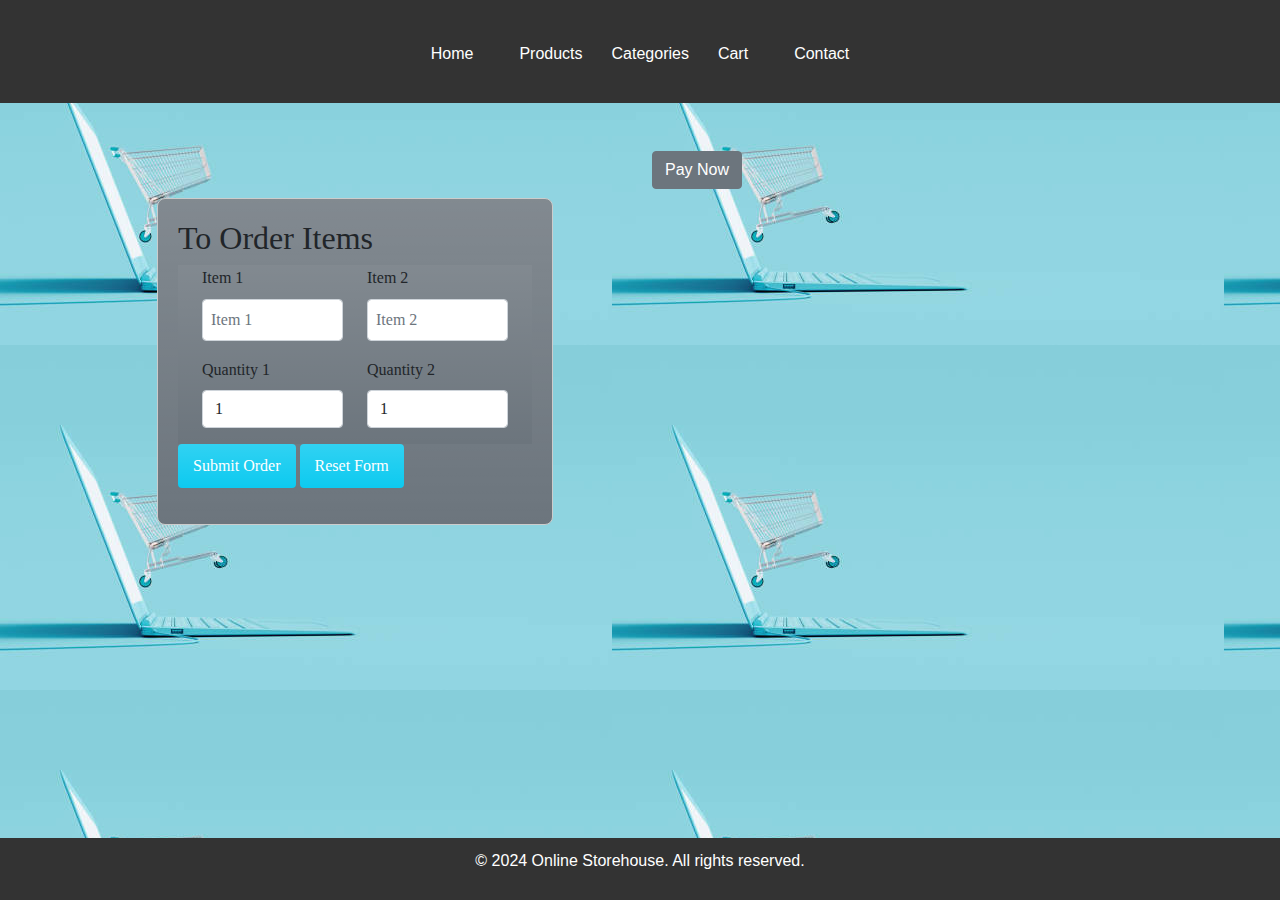
<file: cart.html>
<!DOCTYPE html>
<html lang="en">

<head>
    <meta charset="UTF-8">
    <meta name="viewport" content="width=device-width, initial-scale=1.0">
    <title>VE Storehouse</title>
    <link rel="stylesheet" href="cart.css">
    <link rel="stylesheet" href="bootstrap.css">
    <link rel="icon" type="image/x-icon" href="./photos/favicon.png">


</head>
<body id="personal-website">
    <nav class="navbar navbar-expand-lg navbar-light bg-body-tertiary">
        <div class="container">
            <button class="navbar-toggler" type="button" data-toggle="collapse" data-target="#navbarCenteredExample"
                aria-controls="navbarCenteredExample" aria-expanded="false" aria-label="Toggle navigation">
                <span class="navbar-toggler-icon"></span>
            </button>

            <div class="collapse navbar-collapse justify-content-center" id="navbarCenteredExample">
                <ul class="navbar-nav mb-2 mb-lg-0">
                    <li class="nav-item">
                        <a class="text-white nav-link active" aria-current="page" href="index.html">Home</a>
                    </li>
                    <li class="nav-item">
                        <a class="text-white nav-link" href="products.html">Products</a>
                    </li>
                    <div class="ev-dropdown">
                        <button>Categories</button>
                        <div class="ev-dropdown-content">
                            <a href="new.html" target="_self">Computers</a>
                            <a href="used.html" target="_self">Phones</a>
                            <a href="order.html" target="_self">Consoles</a>
                        </div>
                    </div>
                    <li class="nav-item">
                        <a class="text-white nav-link" href="#">Cart</a>
                    </li>
                    <li class="nav-item">
                        <a class="text-white nav-link" href="contact.html">Contact</a>
                    </li>
                </ul>
            </div>
        </div>
    </nav>
    <div class="container">
        <div class="row">
            <div class="col-md-8 col-lg-6">
                <main class="ev-cart-list">
                    <form id="orderForm" action="#" method="post" class="bg-secondary bg-gradient">
                        <h2>To Order Items</h2>
                        <div class="container bg-secondary bg-gradient">
                            <div class="row">
                                <div class="col-md-6">
                                    <label for="item1" class="form-label">Item 1</label>
                                    <input type="text" id="item1" name="item1" class="form-control mb-3 "
                                        placeholder="Item 1">

                                    <label for="quantity1" class="form-label">Quantity 1</label>
                                    <input type="number" id="quantity1" name="quantity1" class="form-control mb-3"
                                        min="1" value="1">
                                </div>

                                <div class="col-md-6">
                                    <label for="item2" class="form-label">Item 2</label>
                                    <input type="text" id="item2" name="item2" class="form-control mb-3"
                                        placeholder="Item 2">

                                    <label for="quantity2" class="form-label">Quantity 2</label>
                                    <input type="number" id="quantity2" name="quantity2" class="form-control mb-3"
                                        min="1" value="1">
                                </div>
                            </div>
                        </div>

                        <div class="mb-3">
                            <input type="submit" class="btn btn-primary bg-info bg-gradient " value="Submit Order">
                            <input type="reset" class="btn btn-secondary bg-info bg-gradient" value="Reset Form">
                        </div>
                    </form>
                </main>
            </div>

            <div class="col-md-2">
                <div class="d-flex justify-content-lg-start mb-5 mt-5">
                    <button id="payNowButton" class="btn btn-secondary">Pay Now</button>
                </div>

                <div id="paymentDetails" class="hidden custom-width-element">
                    <div class="row">
                        <div class="col-md-8 mb-4">
                            <div class="card mb-4">
                                <div class="card-header py-3 bg-secondary bg-gradient">
                                    <h5 class="mb-0">Biling details</h5>
                                </div>
                                <div class="card-body bg-secondary bg-lighten-l">
                                    <form>
                                        <div class="row mb-4">
                                            <div class="col">
                                                <div class="form-outline ">
                                                    <input type="text" id="form6Example1" class="form-control" />
                                                    <label class="form-label" for="form6Example1">First name</label>
                                                </div>
                                            </div>
                                            <div class="col">
                                                <div class="form-outline">
                                                    <input type="text" id="form6Example2" class="form-control" />
                                                    <label class="form-label" for="form6Example2">Last name</label>
                                                </div>
                                            </div>
                                        </div>

                                        <div class="form-outline mb-4">
                                            <input type="text" id="form6Example3" class="form-control" />
                                            <label class="form-label" for="form6Example3">Company name</label>
                                        </div>

                                        <div class="form-outline mb-4">
                                            <input type="text" id="form6Example4" class="form-control" />
                                            <label class="form-label" for="form6Example4">Address</label>
                                        </div>

                                        <div class="form-outline mb-4">
                                            <input type="email" id="form6Example5" class="form-control" />
                                            <label class="form-label" for="form6Example5">Email</label>
                                        </div>


                                        <div class="form-outline mb-4">
                                            <input type="number" id="form6Example6" class="form-control" />
                                            <label class="form-label" for="form6Example6">Phone</label>
                                        </div>

                                        <hr class="my-4" />

                                        <div class="form-check">
                                            <input class="form-check-input" type="checkbox" value=""
                                                id="checkoutForm1" />
                                            <label class="form-check-label" for="checkoutForm1">
                                                Shipping address is the same as my billing address
                                            </label>
                                        </div>

                                        <div class="form-check mb-4">
                                            <input class="form-check-input" type="checkbox" value="" id="checkoutForm2"
                                                checked />
                                            <label class="form-check-label" for="checkoutForm2">
                                                Save this information for next time
                                            </label>
                                        </div>

                                        <hr class="my-4" />

                                        <h5 class="mb-4">Payment</h5>

                                        <div class="form-check">
                                            <input class="form-check-input" type="radio" name="flexRadioDefault"
                                                id="checkoutForm3" checked />
                                            <label class="form-check-label" for="checkoutForm3">
                                                Credit card
                                            </label>
                                        </div>

                                        <div class="form-check">
                                            <input class="form-check-input" type="radio" name="flexRadioDefault"
                                                id="checkoutForm4" />
                                            <label class="form-check-label" for="checkoutForm4">
                                                Debit card
                                            </label>
                                        </div>

                                        <div class="form-check mb-4">
                                            <input class="form-check-input" type="radio" name="flexRadioDefault"
                                                id="checkoutForm5" />
                                            <label class="form-check-label" for="checkoutForm5">
                                                Paypal
                                            </label>
                                        </div>

                                        <div class="row mb-4">
                                            <div class="col">
                                                <div class="form-outline">
                                                    <input type="text" id="formNameOnCard" class="form-control" />
                                                    <label class="form-label" for="formNameOnCard">Name on
                                                        card</label>
                                                </div>
                                            </div>
                                            <div class="col">
                                                <div class="form-outline">
                                                    <input type="text" id="formCardNumber" class="form-control" />
                                                    <label class="form-label" for="formCardNumber">Credit card
                                                        number</label>
                                                </div>
                                            </div>
                                        </div>

                                        <div class="row mb-4">
                                            <div class="col-3">
                                                <div class="form-outline">
                                                    <input type="text" id="formExpiration" class="form-control" />
                                                    <label class="form-label" for="formExpiration">Expiration</label>
                                                </div>
                                            </div>
                                            <div class="col-3">
                                                <div class="form-outline">
                                                    <input type="text" id="formCVV" class="form-control" />
                                                    <label class="form-label" for="formCVV">CVV</label>
                                                </div>
                                            </div>
                                        </div>

                                        <button class="btn btn-primary btn-lg btn-block" type="submit">
                                            Continue to checkout
                                        </button>
                                    </form>
                                </div>
                            </div>
                        </div>
                    </div>
                </div>
            </div>
        </div>
    </div>

    <footer class="fixed-bottom">
        <p><a href="index.html">&copy; 2024 Online Storehouse. All rights reserved.</a></p>
    </footer>

    <script src="cart-script.js" defer></script>
</body>

</html>
</file>
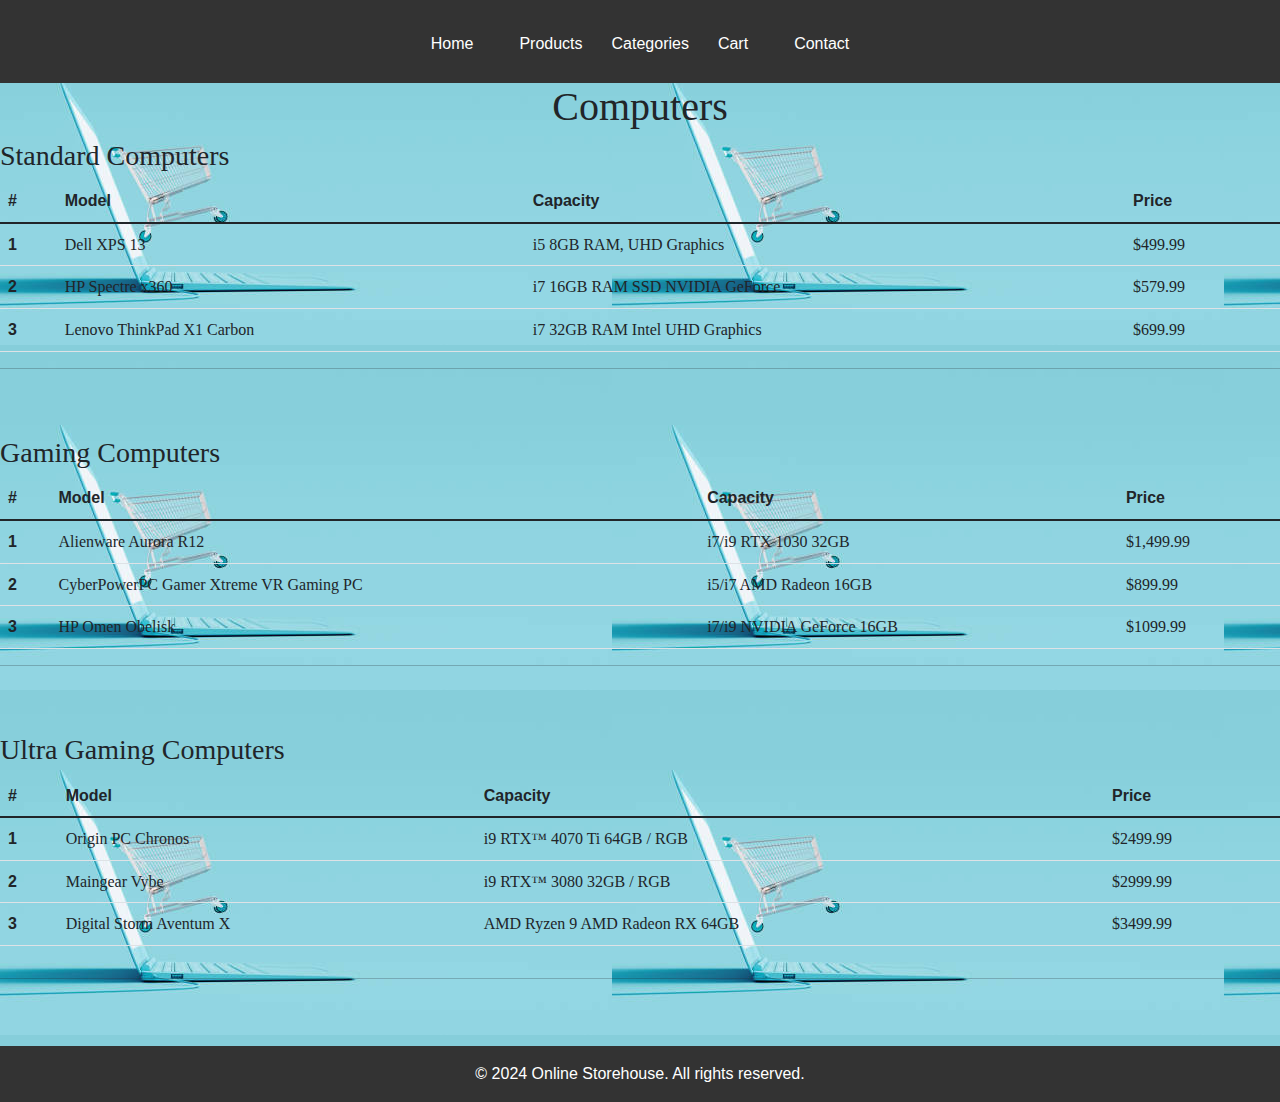
<file: computers-sh.html>
<!DOCTYPE html>
<html lang="en">
<head>
    <meta charset="UTF-8">
    <meta name="viewport" content="width=device-width, initial-scale=1.0">
    <title>VE Storehouse</title>
    <link rel="stylesheet" href="computers-sh.css">
    <link rel="stylesheet" href="bootstrap.css">
    <link rel="icon" type="image/x-icon" href="./photos/favicon.png">

</head>
<body id="personal-website">
    <nav class="navbar navbar-expand-lg navbar-light bg-body-tertiary">
        <div class="container">
            <button class="navbar-toggler" type="button" data-toggle="collapse" data-target="#navbarCenteredExample" aria-controls="navbarCenteredExample" aria-expanded="false" aria-label="Toggle navigation">
                <span class="navbar-toggler-icon"></span>
            </button>

            <div class="collapse navbar-collapse justify-content-center" id="navbarCenteredExample">
                <ul class="navbar-nav mb-2 mb-lg-0">
                    <li class="nav-item">
                        <a class="text-white nav-link active" aria-current="page" href="index.html">Home</a>
                    </li>
                    <li class="nav-item">
                        <a class="text-white nav-link" href="products.html">Products</a>
                    </li>
                    <div class="ev-dropdown">
                        <button>Categories</button>
                        <div class="ev-dropdown-content">
                          <a href="new.html" target="_self">Computers</a>
                          <a href="used.html" target="_self">Phones</a>
                          <a href="order.html" target="_self">Consoles</a>
                      </div>
                    </div>
                    <li class="nav-item">
                        <a class="text-white nav-link" href="cart.html">Cart</a>
                    </li>
                    <li class="nav-item">
                        <a class="text-white nav-link" href="contact.html">Contact</a>
                    </li>
                </ul>
            </div>
        </div>
    </nav>
    <h1 class="ev-header">Computers</h1>
    <main>
        <h3 class="ev-type">Standard Computers</h3>
        <div class="table-responsive">
        <table class="table">
            <thead>
              <tr>
                <th scope="col">#</th>
                <th scope="col">Model</th>
                <th scope="col">Capacity</th>
                <th scope="col">Price</th>
              </tr>
            </thead>
            <tbody>
              <tr>
                <th scope="row">1</th>
                <td>Dell XPS 13</td>
                <td>i5 8GB RAM, UHD Graphics</td>
                <td>$499.99</td>
              </tr>
              <tr>
                <th scope="row">2</th>
                <td>HP Spectre x360</td>
                <td>i7 16GB RAM SSD NVIDIA GeForce</td>
                <td>$579.99</td>
              </tr>
              <tr>
                <th scope="row">3</th>
                <td colspan="1">Lenovo ThinkPad X1 Carbon</td>
                <td>i7 32GB RAM Intel UHD Graphics</td>
                <td>$699.99</td>
              </tr>
            </tbody>
          </table>
          <hr>
          <br><br>
          <h3 class="ev-type">Gaming Computers</h3>
        <table class="table">
            <thead>
              <tr>
                <th scope="col">#</th>
                <th scope="col">Model</th>
                <th scope="col">Capacity</th>
                <th scope="col">Price</th>
              </tr>
            </thead>
            <tbody>
              <tr>
                <th scope="row">1</th>
                <td>Alienware Aurora R12</td>
                <td>i7/i9 RTX 1030 32GB</td>
                <td>$1,499.99</td>
              </tr>
              <tr>
                <th scope="row">2</th>
                <td>CyberPowerPC Gamer Xtreme VR Gaming PC</td>
                <td>i5/i7 AMD Radeon 16GB</td>
                <td>$899.99</td>
              </tr>
              <tr>
                <th scope="row">3</th>
                <td colspan="1">HP Omen Obelisk</td>
                <td>i7/i9 NVIDIA GeForce 16GB</td>
                <td>$1099.99</td>
              </tr>
            </tbody>
          </table>
          <hr>
          <br><br>
          <h3 class="ev-type">Ultra Gaming Computers</h3>
        <table class="table">
            <thead>
              <tr>
                <th scope="col">#</th>
                <th scope="col">Model</th>
                <th scope="col">Capacity</th>
                <th scope="col">Price</th>
              </tr>
            </thead>
            <tbody>
              <tr>
                <th scope="row">1</th>
                <td>Origin PC Chronos</td>
                <td>i9 RTX™ 4070 Ti 64GB / RGB</td>
                <td>$2499.99</td>
              </tr>
              <tr>
                <th scope="row">2</th>
                <td>Maingear Vybe</td>
                <td>i9 RTX™ 3080 32GB / RGB</td>
                <td>$2999.99</td>
              </tr>
              <tr>
                <th scope="row">3</th>
                <td colspan="1">Digital Storm Aventum X</td>
                <td>AMD Ryzen 9 AMD Radeon RX 64GB</td>
                <td>$3499.99</td>
              </tr>
            </tbody>
          </table>
        </div>
          <hr>
          <br><br>

    </main>

    <footer>
        <p class="ev-footer absolute-bottom"><a href="#">&copy; 2024 Online Storehouse. All rights reserved.</a></p>
    </footer>

    <script src="home.js" defer></script>
</body>
</html>
</file>
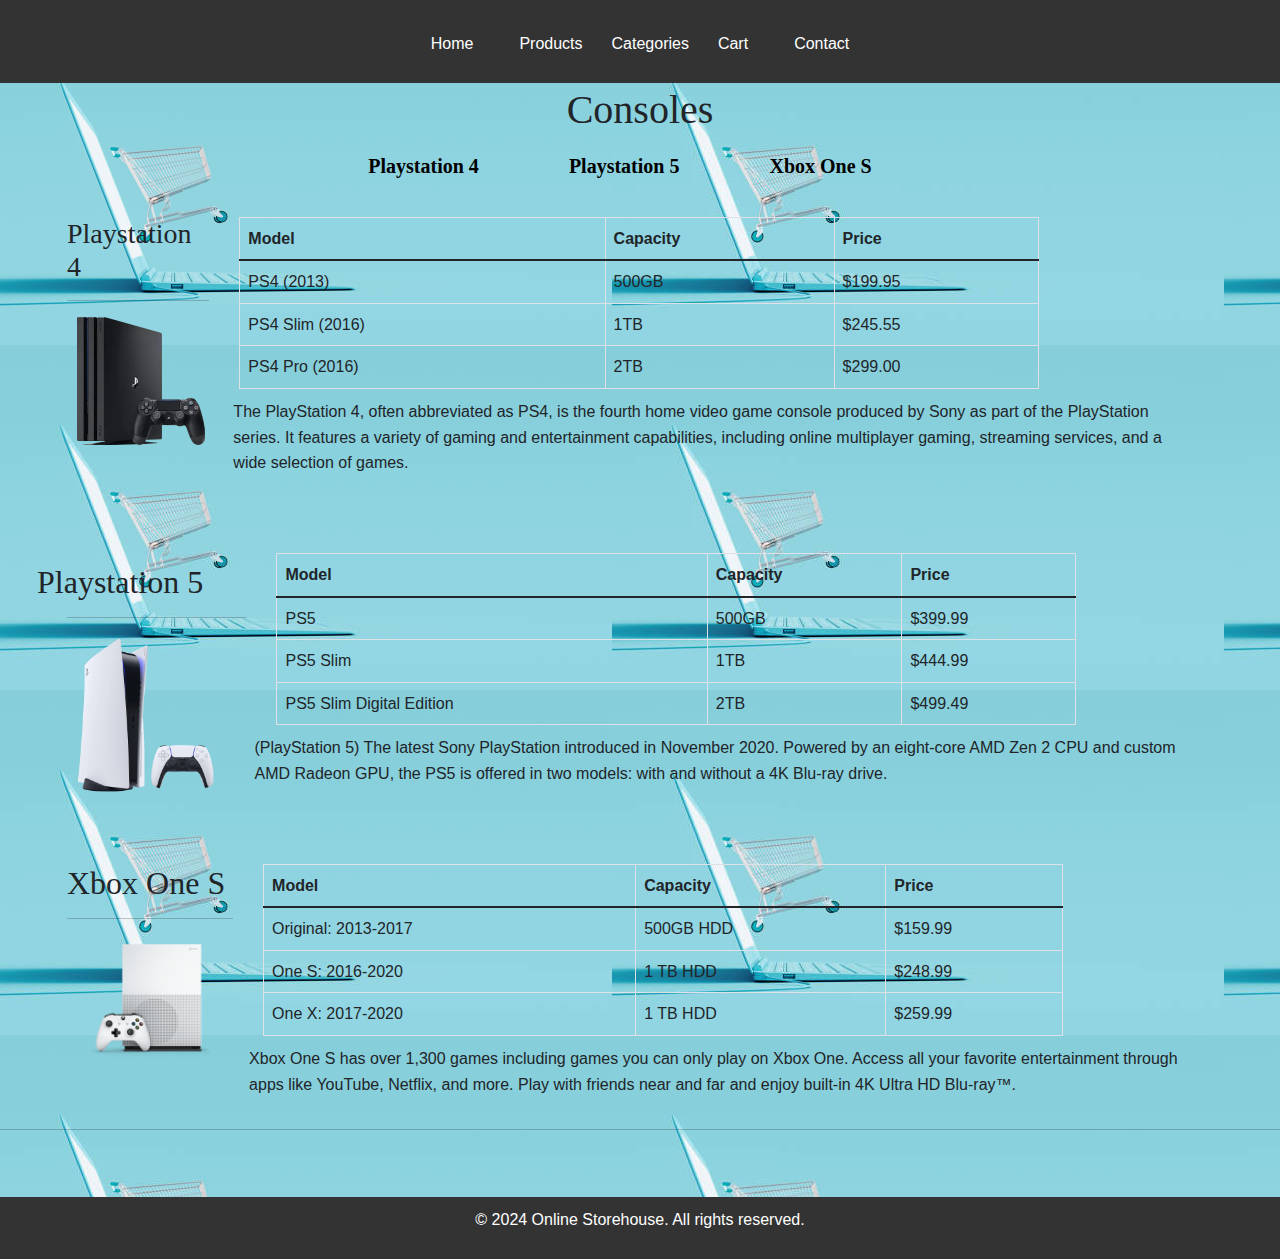
<file: consoles-sh.html>
<!DOCTYPE html>
<html lang="en">

<head>
    <meta charset="UTF-8">
    <meta name="viewport" content="width=device-width, initial-scale=1.0">
    <title>VE Storehouse</title>
    <link rel="stylesheet" href="consoles-sh.css">
    <link rel="stylesheet" href="bootstrap.css">
    <link rel="icon" type="image/x-icon" href="./photos/favicon.png">

</head>

<body id="personal-website">
    <nav class="navbar navbar-expand-lg navbar-light bg-body-tertiary">
        <div class="container">
            <button class="navbar-toggler" type="button" data-toggle="collapse" data-target="#navbarCenteredExample"
                aria-controls="navbarCenteredExample" aria-expanded="false" aria-label="Toggle navigation">
                <span class="navbar-toggler-icon"></span>
            </button>
            <div class="collapse navbar-collapse justify-content-center" id="navbarCenteredExample">
                <ul class="navbar-nav mb-2 mb-lg-0">
                    <li class="nav-item">
                        <a class="text-white nav-link active" aria-current="page" href="index.html">Home</a>
                    </li>
                    <li class="nav-item">
                        <a class="text-white nav-link" href="products.html">Products</a>
                    </li>
                    <div class="ev-dropdown">
                        <button>Categories</button>
                        <div class="ev-dropdown-content">
                            <a href="new.html" target="_self">Computers</a>
                            <a href="used.html" target="_self">Phones</a>
                            <a href="order.html" target="_self">Consoles</a>
                        </div>
                    </div>
                    <li class="nav-item">
                        <a class="text-white nav-link" href="cart.html">Cart</a>
                    </li>
                    <li class="nav-item">
                        <a class="text-white nav-link" href="contact.html">Contact</a>
                    </li>
                </ul>
            </div>
        </div>
    </nav>
    <nav class="ev-list">
        <h1 class="ev-header">Consoles</h1>
        <ul class="ev-ul-bg">
            <li class="ev-ps"><a href="#para">Playstation 4</a></li>
            <li class="ev-ps"><a href="#dyta">Playstation 5</a></li>
            <li class="ev-ps"><a href="#treta">Xbox One S</a></li>
    </nav>

    <main class="ev-main">
        <section id="para">
            <div class="container">
                <fieldset>
                    <legend>
                        <h3>Playstation 4</h3>
                    </legend>
                    <article>
                        <hr>
                        <img id="ps-foto1" src="photos/ps4-1.jpg" alt="">
                    </article>
                </fieldset>

                <div>
                    <table class="table table-bordered">
                        <thead>
                            <tr>
                                <th>Model</th>
                                <th>Capacity</th>
                                <th>Price</th>
                            </tr>
                        </thead>
                        <tbody>
                            <tr>
                                <td>PS4 (2013)</td>
                                <td>500GB</td>
                                <td>$199.95</td>
                            </tr>
                            <tr>
                                <td>PS4 Slim (2016)</td>
                                <td>1TB</td>
                                <td>$245.55</td>
                            </tr>
                            <tr>
                                <td>PS4 Pro (2016)</td>
                                <td>2TB</td>
                                <td>$299.00</td>
                            </tr>
                        </tbody>
                    </table>

                    <p id="para" class="ms-4">The PlayStation 4, often abbreviated as PS4, is the fourth home video game
                        console
                        produced by Sony as part of the PlayStation series. It features a variety of gaming and
                        entertainment capabilities, including online multiplayer gaming, streaming services, and a wide
                        selection of games. </p>
                </div>
            </div>
        </section>

        <br><br>
        <section id="dyta">
            <div class="container">
                <fieldset>
                    <legend>
                        <h2 id="dyta">Playstation 5</h2>
                    </legend>
                    <article class="ev-article">
                        <hr>
                        <img id="ps-foto2" src="photos/ps5-1.jpg" alt="">
                    </article>
                </fieldset>

                <div>
                    <table class="table table-bordered">
                        <thead>
                            <tr>
                                <th>Model</th>
                                <th>Capacity</th>
                                <th>Price</th>
                            </tr>
                        </thead>
                        <tbody>
                            <tr>
                                <td>PS5</td>
                                <td>500GB</td>
                                <td>$399.99</td>
                            </tr>
                            <tr>
                                <td>PS5 Slim</td>
                                <td>1TB</td>
                                <td>$444.99</td>
                            </tr>
                            <tr>
                                <td>PS5 Slim Digital Edition</td>
                                <td>2TB</td>
                                <td>$499.49</td>
                            </tr>
                        </tbody>
                    </table>
                    <p id="dyta" class="ms-2">(PlayStation 5) The latest Sony PlayStation introduced
                        in November 2020. Powered by an eight-core AMD Zen 2 CPU and custom AMD
                        Radeon GPU, the PS5 is offered in two models: with and without a 4K Blu-ray
                        drive. </p>
                </div>
            </div>
        </section>
        <br><br>
        <section id="treta">
            <div class="container">
                <fieldset>
                    <legend>
                        <h2>Xbox One S</h2>
                    </legend>
                    <article class="ev-article">
                        <hr>
                        <img id="ps-foto3" src="photos/xbox1-2.jpg" class="img-fluid w-100" alt="">
                    </article>
                </fieldset>

                <div>
                    <table class="table table-bordered">
                        <thead>
                            <tr>
                                <th>Model</th>
                                <th>Capacity</th>
                                <th>Price</th>
                            </tr>
                        </thead>
                        <tbody>
                            <tr>
                                <td>Original: 2013-2017</td>
                                <td>500GB HDD</td>
                                <td>$159.99</td>
                            </tr>
                            <tr>
                                <td>One S: 2016-2020</td>
                                <td>1 TB HDD</td>
                                <td>$248.99</td>
                            </tr>
                            <tr>
                                <td>One X: 2017-2020</td>
                                <td>1 TB HDD</td>
                                <td>$259.99</td>
                            </tr>
                        </tbody>
                    </table>
                    <p id="treta" class="ms-3">Xbox One S has over 1,300 games including games you can only play on Xbox
                        One. Access all your favorite entertainment through apps like YouTube, Netflix, and more. Play
                        with friends near and far and enjoy built-in 4K Ultra HD Blu-ray™. </p>
                </div>
            </div>
        </section>
    </main>
    <hr>
    <br><br>
    <footer class="ev-footer absolute-bottom">
        <p class="ev-footer-hover"><a href="index.html">&copy; 2024 Online Storehouse. All rights reserved.</a></p>
    </footer>

    <script src="home.js"></script>
</body>

</html>
</file>
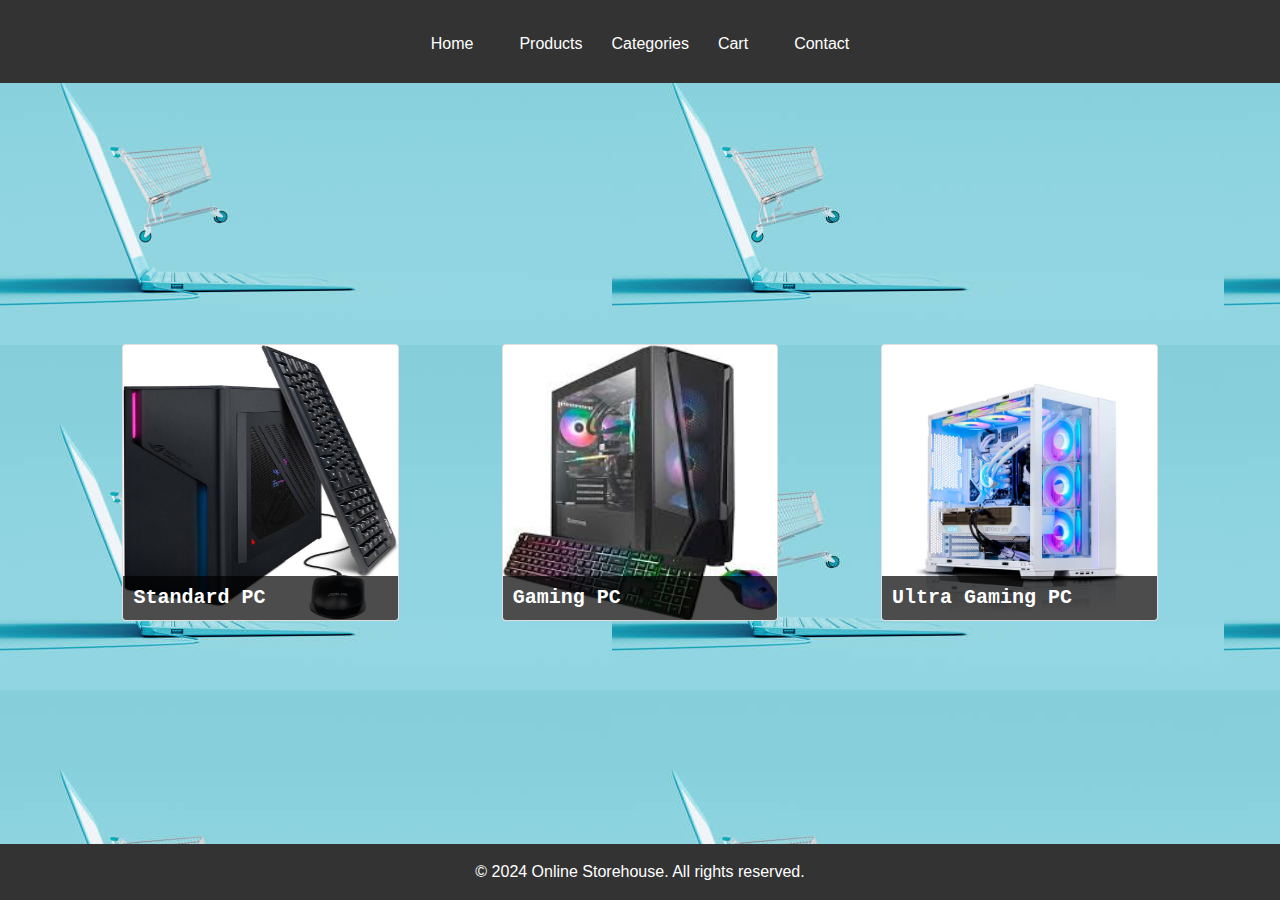
<file: new.html>
<!DOCTYPE html>
<html lang="en">

<head>
    <meta charset="UTF-8">
    <meta name="viewport" content="width=device-width, initial-scale=1.0">
    <title>VE Storehouse</title>
    <link rel="stylesheet" href="new.css">
    <link rel="stylesheet" href="bootstrap.css">
    <link rel="icon" type="image/x-icon" href="./photos/favicon.png">

</head>
<body id="personal-website">
    <main>
        <section class="vh-100">
            <nav class="navbar navbar-expand-lg navbar-light bg-body-tertiary">
                <div class="container">
                    <button class="navbar-toggler" type="button" data-toggle="collapse"
                        data-target="#navbarCenteredExample" aria-controls="navbarCenteredExample" aria-expanded="false"
                        aria-label="Toggle navigation">
                        <span class="navbar-toggler-icon"></span>
                    </button>

                    <div class="collapse navbar-collapse justify-content-center" id="navbarCenteredExample">
                        <ul class="navbar-nav mb-2 mb-lg-0">
                            <li class="nav-item">
                                <a class="text-white nav-link active" aria-current="page" href="index.html">Home</a>
                            </li>
                            <li class="nav-item">
                                <a class="text-white nav-link" href="products.html">Products</a>
                            </li>
                            <div class="ev-dropdown">
                                <button>Categories</button>
                                <div class="ev-dropdown-content">
                                    <a href="new.html" target="_self">Computers</a>
                                    <a href="used.html" target="_self">Phones</a>
                                    <a href="order.html" target="_self">Consoles</a>
                                </div>
                            </div>
                            <li class="nav-item">
                                <a class="text-white nav-link" href="cart.html">Cart</a>
                            </li>
                            <li class="nav-item">
                                <a class="text-white nav-link" href="contact.html">Contact</a>
                            </li>
                        </ul>
                    </div>
                </div>
            </nav>
            <br>
            <main class="ev-new-list">
                <div class="row row-cols-1 row-cols-md-2 row-cols-lg-4 g-2">
                    <div class="col mb-3 sm-mb-5 ">
                        <a href="computers-sh.html">
                            <div class="card text-bg-dark ratio ratio-1x1">
                                <img src="./photos/stand-pc.jpg" class="card-img" alt="..." />
                                <div class="card-img-overlay">
                                    <h5 class="card-title">Standard PC</h5>
                                </div>
                            </div>
                        </a>
                    </div>
                    <div class="col mb-3 sm-mb-5">
                        <a href="computers-sh.html">
                            <div class="card text-bg-dark ratio ratio-1x1">
                                <img src="./photos/gaming-pc.jpg" class="card-img" alt="..." />
                                <div class="card-img-overlay">
                                    <h5 class="card-title">Gaming PC</h5>
                                </div>
                            </div>
                        </a>
                    </div>
                    <div class="col mb-3 sm-mb-5">
                        <a href="computers-sh.html">
                            <div class="card text-bg-dark ratio ratio-1x1">
                                <img src="./photos/u-gaming-pc.jpg" class="card-img" alt="..." />
                                <div class="card-img-overlay">
                                    <h5 class="card-title">Ultra Gaming PC</h5>
                                </div>
                            </div>
                        </a>
                    </div>
                </div>
            </main>

        </section>
        </section>
    </main>

    <footer>
        <p class="ev-footer fixed-bottom"><a href="#">&copy; 2024 Online Storehouse. All rights reserved.</a></p>
    </footer>

    <script src="home.js" defer></script>
</body>

</html>
</file>
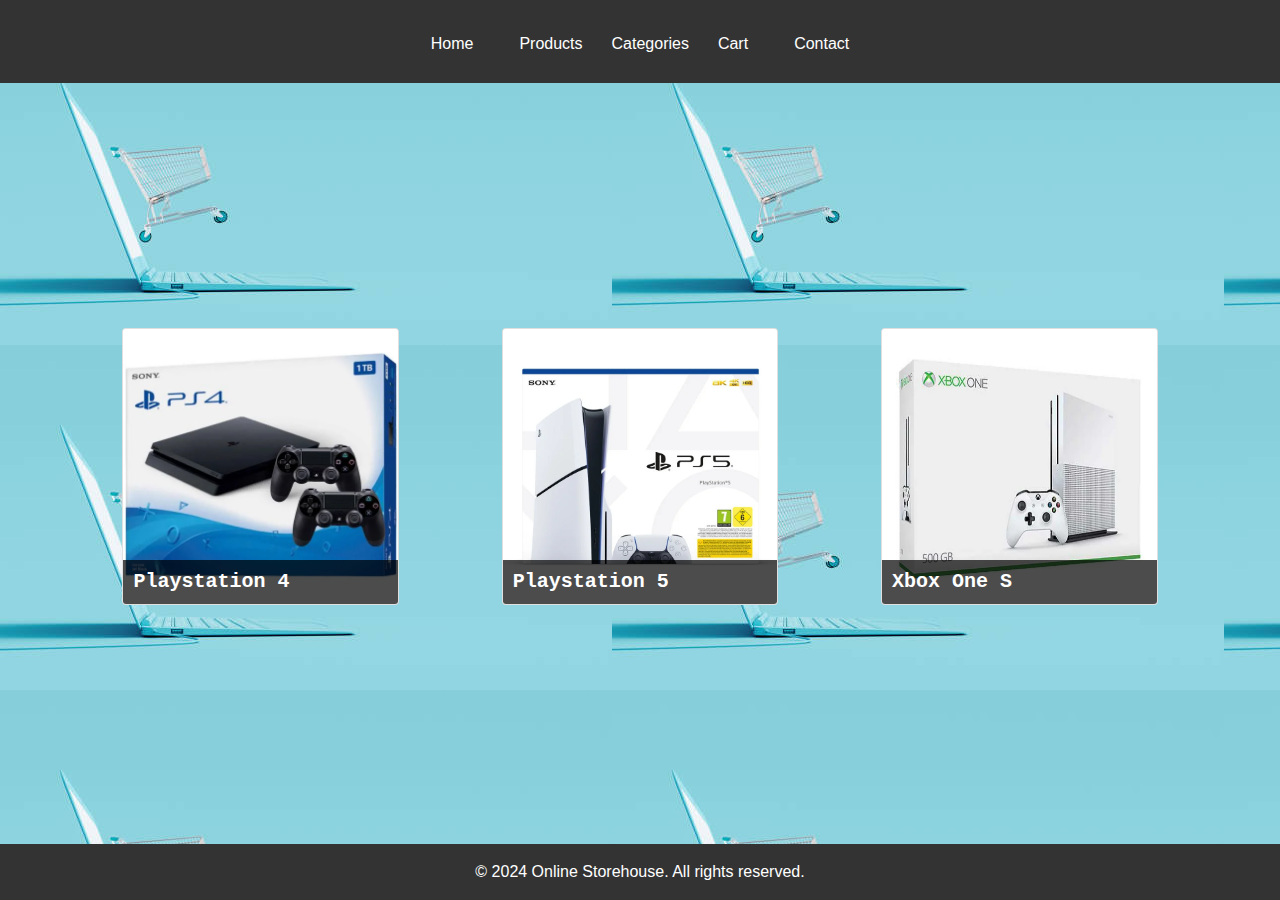
<file: order.html>
<!DOCTYPE html>
<html lang="en">

<head>
    <meta charset="UTF-8">
    <meta name="viewport" content="width=device-width, initial-scale=1.0">
    <title>VE Storehouse</title>
    <link rel="stylesheet" href="order.css">
    <link rel="stylesheet" href="bootstrap.css">
    <link rel="icon" type="image/x-icon" href="./photos/favicon.png">

</head>
<body id="personal-website">
    <section class="vh-100">
        <nav class="navbar navbar-expand-lg navbar-light bg-body-tertiary">
            <div class="container">
                <button class="navbar-toggler" type="button" data-toggle="collapse" data-target="#navbarCenteredExample"
                    aria-controls="navbarCenteredExample" aria-expanded="false" aria-label="Toggle navigation">
                    <span class="navbar-toggler-icon"></span>
                </button>

                <div class="collapse navbar-collapse justify-content-center" id="navbarCenteredExample">
                    <ul class="navbar-nav mb-2 mb-lg-0">
                        <li class="nav-item">
                            <a class="text-white nav-link active" aria-current="page" href="index.html">Home</a>
                        </li>
                        <li class="nav-item">
                            <a class="text-white nav-link" href="products.html">Products</a>
                        </li>
                        <div class="ev-dropdown">
                            <button>Categories</button>
                            <div class="ev-dropdown-content">
                                <a href="new.html" target="_self">Computers</a>
                                <a href="used.html" target="_self">Phones</a>
                                <a href="order.html" target="_self">Consoles</a>
                            </div>
                        </div>
                        <li class="nav-item">
                            <a class="text-white nav-link" href="cart.html">Cart</a>
                        </li>
                        <li class="nav-item">
                            <a class="text-white nav-link" href="contact.html">Contact</a>
                        </li>
                    </ul>
                </div>
            </div>
        </nav>
        <br>
        <main class="ev-order-list">
            <div class="row row-cols-1 row-cols-md-2 row-cols-lg-4 g-2">
                <div class="col mb-3 mb-sm-5">
                    <a href="consoles-sh.html">
                        <div class="card text-bg-dark ratio ratio-1x1">
                            <img src="./photos/ps4.jpg" class="card-img" alt="..." />
                            <div class="card-img-overlay">
                                <h5 class="card-title">Playstation 4</h5>
                            </div>
                        </div>
                    </a>
                </div>
                <div class="col mb-3 mb-sm-5">
                    <a href="consoles-sh.html">
                        <div class="card text-bg-dark ratio ratio-1x1">
                            <img src="./photos/ps5.jpg" class="card-img" alt="..." />
                            <div class="card-img-overlay">
                                <h5 class="card-title">Playstation 5</h5>
                            </div>
                        </div>
                    </a>
                </div>
                <div class="col mb-3 mb-sm-5">
                    <a href="consoles-sh.html">
                        <div class="card text-bg-dark ratio ratio-1x1">
                            <img src="./photos/xbox1.jpg" class="card-img" alt="..." />
                            <div class="card-img-overlay">
                                <h5 class="card-title">Xbox One S</h5>
                            </div>
                        </div>
                    </a>
                </div>
            </div>
        </main>
   </section>


   <footer>
    <p class="ev-footer fixed-bottom"><a href="#">&copy; 2024 Online Storehouse. All rights reserved.</a></p>
</footer>

    <script src="home.js" defer></script>
</body>
</html>
</file>
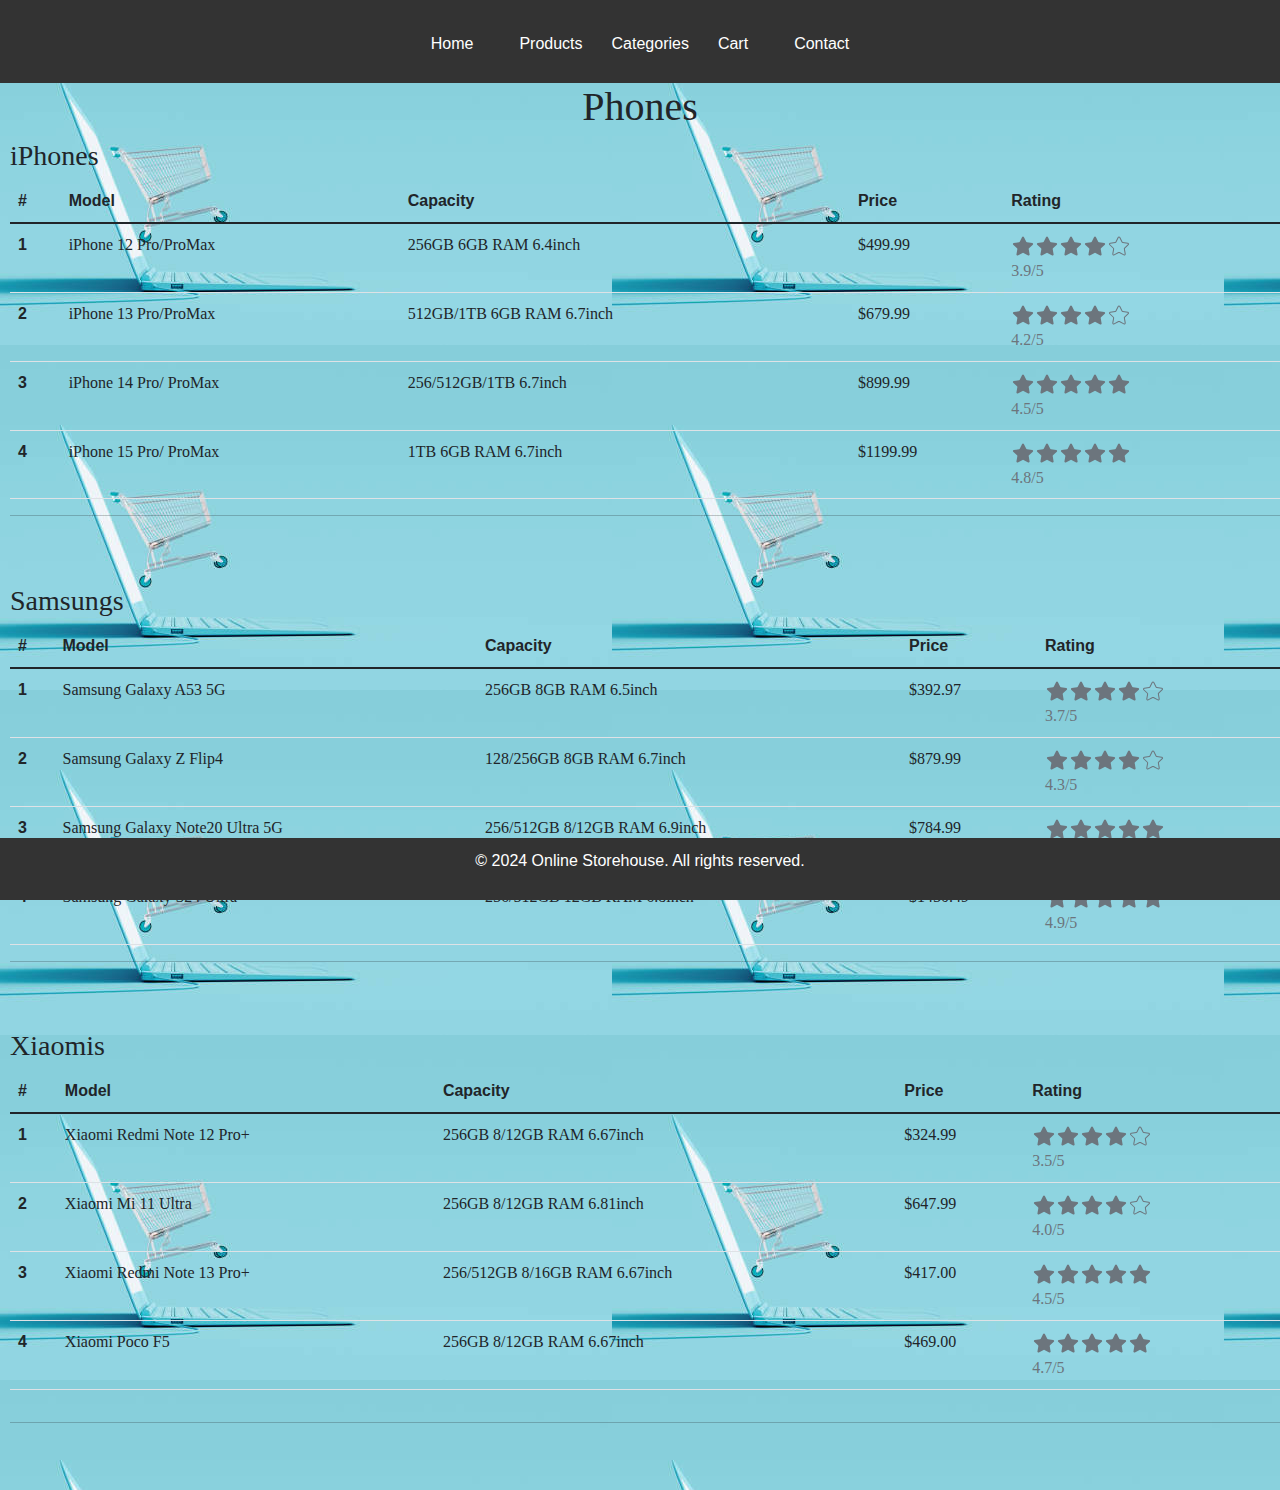
<file: phones-sh.html>
<!DOCTYPE html>
<html lang="en">

<head>
    <meta charset="UTF-8">
    <meta name="viewport" content="width=device-width, initial-scale=1.0">
    <title>VE Storehouse</title>
    <link rel="stylesheet" href="bootstrap.css">
    <link rel="stylesheet" href="phones-sh.css">
    <link rel="icon" type="image/x-icon" href="./photos/favicon.png">

</head>

<body>

    <body id="personal-website">
        <nav class="navbar navbar-expand-lg navbar-light bg-body-tertiary">
            <div class="container">
                <button class="navbar-toggler" type="button" data-toggle="collapse" data-target="#navbarCenteredExample"
                    aria-controls="navbarCenteredExample" aria-expanded="false" aria-label="Toggle navigation">
                    <span class="navbar-toggler-icon"></span>
                </button>
                <div class="collapse navbar-collapse justify-content-center" id="navbarCenteredExample">
                    <ul class="navbar-nav mb-2 mb-lg-0">
                        <li class="nav-item">
                            <a class="text-white nav-link active" aria-current="page" href="index.html">Home</a>
                        </li>
                        <li class="nav-item">
                            <a class="text-white nav-link" href="products.html">Products</a>
                        </li>
                        <div class="ev-dropdown">
                            <button>Categories</button>
                            <div class="ev-dropdown-content">
                                <a href="new.html" target="_self">Computers</a>
                                <a href="used.html" target="_self">Phones</a>
                                <a href="order.html" target="_self">Consoles</a>
                            </div>
                        </div>
                        <li class="nav-item">
                            <a class="text-white nav-link" href="cart.html">Cart</a>
                        </li>
                        <li class="nav-item">
                            <a class="text-white nav-link" href="contact.html">Contact</a>
                        </li>
                    </ul>
                </div>
            </div>
        </nav>
        <h1 class="ev-header">Phones</h1>
        <main class="ev-main">
            <h3 class="ev-type">iPhones</h3>
            <div class="table-responsive">
                <table class="table">
                    <thead>
                        <tr>
                            <th scope="col">#</th>
                            <th scope="col">Model</th>
                            <th scope="col">Capacity</th>
                            <th scope="col">Price</th>
                            <th scope="col">Rating</th>
                        </tr>
                    </thead>
                    <tbody>
                        <tr>
                            <th scope="row">1</th>
                            <td>iPhone 12 Pro/ProMax</td>
                            <td>256GB 6GB RAM 6.4inch</td>
                            <td>$499.99</td>
                            <td id="star"><span class="flex flex-wrap items-center">
                                    <div class="flex items-center mr-2">
                                        <div role="presentation" class="leading-none"><svg aria-label="filledStar"
                                                fill="currentColor" height="24" role="img" viewBox="0 0 48 48"
                                                width="24" xmlns="http://www.w3.org/2000/svg" class="text-secondary">
                                                <path
                                                    d="m25.75 6.07 4.73 9.43A1.93 1.93 0 0032 16.55l10.56 1.51a1.92 1.92 0 011.09 3.28L36 28.68a1.91 1.91 0 00-.56 1.71l1.8 10.36a1.94 1.94 0 01-2.83 2l-9.45-4.89a2 2 0 00-1.82 0l-9.45 4.89a1.94 1.94 0 01-2.83-2l1.8-10.36a1.91 1.91 0 00-.56-1.71l-7.7-7.34a1.92 1.92 0 011.09-3.28l10.56-1.51a1.93 1.93 0 001.47-1.05l4.73-9.43a2 2 0 013.5 0Z">
                                                </path>
                                            </svg><svg aria-label="filledStar" fill="currentColor" height="24"
                                                role="img" viewBox="0 0 48 48" width="24"
                                                xmlns="http://www.w3.org/2000/svg" class="text-secondary">
                                                <path
                                                    d="m25.75 6.07 4.73 9.43A1.93 1.93 0 0032 16.55l10.56 1.51a1.92 1.92 0 011.09 3.28L36 28.68a1.91 1.91 0 00-.56 1.71l1.8 10.36a1.94 1.94 0 01-2.83 2l-9.45-4.89a2 2 0 00-1.82 0l-9.45 4.89a1.94 1.94 0 01-2.83-2l1.8-10.36a1.91 1.91 0 00-.56-1.71l-7.7-7.34a1.92 1.92 0 011.09-3.28l10.56-1.51a1.93 1.93 0 001.47-1.05l4.73-9.43a2 2 0 013.5 0Z">
                                                </path>
                                            </svg><svg aria-label="filledStar" fill="currentColor" height="24"
                                                role="img" viewBox="0 0 48 48" width="24"
                                                xmlns="http://www.w3.org/2000/svg" class="text-secondary">
                                                <path
                                                    d="m25.75 6.07 4.73 9.43A1.93 1.93 0 0032 16.55l10.56 1.51a1.92 1.92 0 011.09 3.28L36 28.68a1.91 1.91 0 00-.56 1.71l1.8 10.36a1.94 1.94 0 01-2.83 2l-9.45-4.89a2 2 0 00-1.82 0l-9.45 4.89a1.94 1.94 0 01-2.83-2l1.8-10.36a1.91 1.91 0 00-.56-1.71l-7.7-7.34a1.92 1.92 0 011.09-3.28l10.56-1.51a1.93 1.93 0 001.47-1.05l4.73-9.43a2 2 0 013.5 0Z">
                                                </path>
                                            </svg><svg aria-label="filledStar" fill="currentColor" height="24"
                                                role="img" viewBox="0 0 48 48" width="24"
                                                xmlns="http://www.w3.org/2000/svg" class="text-secondary">
                                                <path
                                                    d="m25.75 6.07 4.73 9.43A1.93 1.93 0 0032 16.55l10.56 1.51a1.92 1.92 0 011.09 3.28L36 28.68a1.91 1.91 0 00-.56 1.71l1.8 10.36a1.94 1.94 0 01-2.83 2l-9.45-4.89a2 2 0 00-1.82 0l-9.45 4.89a1.94 1.94 0 01-2.83-2l1.8-10.36a1.91 1.91 0 00-.56-1.71l-7.7-7.34a1.92 1.92 0 011.09-3.28l10.56-1.51a1.93 1.93 0 001.47-1.05l4.73-9.43a2 2 0 013.5 0Z">
                                                </path>
                                            </svg><svg aria-label="emptyStar" fill="currentColor" height="24" role="img"
                                                viewBox="0 0 48 48" width="24" xmlns="http://www.w3.org/2000/svg"
                                                class="text-secondary">
                                                <path
                                                    d="M13.39 43a2.88 2.88 0 01-1.68-.55 2.79 2.79 0 01-1.11-2.76l1.7-9.81a.82.82 0 00-.24-.72l-7.2-7a2.82 2.82 0 011.57-4.81l10-1.44a.82.82 0 00.57-.41l4.45-8.93a2.84 2.84 0 015.08 0L31 15.5a.82.82 0 00.63.45l10 1.44a2.82 2.82 0 011.57 4.81l-7.2 7a.82.82 0 00-.24.72l1.7 9.81a2.79 2.79 0 01-1.11 2.76 2.83 2.83 0 01-3 .22L24.39 38a.83.83 0 00-.78 0l-8.9 4.63a2.84 2.84 0 01-1.32.37ZM24 7a.8.8 0 00-.75.46l-4.45 8.93a2.82 2.82 0 01-2.14 1.54l-9.94 1.44a.82.82 0 00-.47 1.4l7.2 7a2.81 2.81 0 01.82 2.5L12.57 40a.79.79 0 00.32.79.83.83 0 00.9.07l8.89-4.63a2.86 2.86 0 012.64 0l8.89 4.63a.83.83 0 00.9-.07.79.79 0 00.32-.79l-1.7-9.82a2.81 2.81 0 01.82-2.5l7.2-6.95a.82.82 0 00-.47-1.4l-9.94-1.44a2.82 2.82 0 01-2.14-1.54l-4.45-8.89A.8.8 0 0024 7Z">
                                                </path>
                                            </svg></div> <span class="ml-1 text-secondary title-2">
                                            3.9/5
                                        </span>
                                    </div> <span class="body-3-dark"> </span>
                                </span></td>
                        </tr>
                        <tr>
                            <th scope="row">2</th>
                            <td>iPhone 13 Pro/ProMax</td>
                            <td>512GB/1TB 6GB RAM 6.7inch </td>
                            <td>$679.99</td>
                            <td id="star"><span class="flex flex-wrap items-center">
                                    <div class="flex items-center mr-2">
                                        <div role="presentation" class="leading-none"><svg aria-label="filledStar"
                                                fill="currentColor" height="24" role="img" viewBox="0 0 48 48"
                                                width="24" xmlns="http://www.w3.org/2000/svg" class="text-secondary">
                                                <path
                                                    d="m25.75 6.07 4.73 9.43A1.93 1.93 0 0032 16.55l10.56 1.51a1.92 1.92 0 011.09 3.28L36 28.68a1.91 1.91 0 00-.56 1.71l1.8 10.36a1.94 1.94 0 01-2.83 2l-9.45-4.89a2 2 0 00-1.82 0l-9.45 4.89a1.94 1.94 0 01-2.83-2l1.8-10.36a1.91 1.91 0 00-.56-1.71l-7.7-7.34a1.92 1.92 0 011.09-3.28l10.56-1.51a1.93 1.93 0 001.47-1.05l4.73-9.43a2 2 0 013.5 0Z">
                                                </path>
                                            </svg><svg aria-label="filledStar" fill="currentColor" height="24"
                                                role="img" viewBox="0 0 48 48" width="24"
                                                xmlns="http://www.w3.org/2000/svg" class="text-secondary">
                                                <path
                                                    d="m25.75 6.07 4.73 9.43A1.93 1.93 0 0032 16.55l10.56 1.51a1.92 1.92 0 011.09 3.28L36 28.68a1.91 1.91 0 00-.56 1.71l1.8 10.36a1.94 1.94 0 01-2.83 2l-9.45-4.89a2 2 0 00-1.82 0l-9.45 4.89a1.94 1.94 0 01-2.83-2l1.8-10.36a1.91 1.91 0 00-.56-1.71l-7.7-7.34a1.92 1.92 0 011.09-3.28l10.56-1.51a1.93 1.93 0 001.47-1.05l4.73-9.43a2 2 0 013.5 0Z">
                                                </path>
                                            </svg><svg aria-label="filledStar" fill="currentColor" height="24"
                                                role="img" viewBox="0 0 48 48" width="24"
                                                xmlns="http://www.w3.org/2000/svg" class="text-secondary">
                                                <path
                                                    d="m25.75 6.07 4.73 9.43A1.93 1.93 0 0032 16.55l10.56 1.51a1.92 1.92 0 011.09 3.28L36 28.68a1.91 1.91 0 00-.56 1.71l1.8 10.36a1.94 1.94 0 01-2.83 2l-9.45-4.89a2 2 0 00-1.82 0l-9.45 4.89a1.94 1.94 0 01-2.83-2l1.8-10.36a1.91 1.91 0 00-.56-1.71l-7.7-7.34a1.92 1.92 0 011.09-3.28l10.56-1.51a1.93 1.93 0 001.47-1.05l4.73-9.43a2 2 0 013.5 0Z">
                                                </path>
                                            </svg><svg aria-label="filledStar" fill="currentColor" height="24"
                                                role="img" viewBox="0 0 48 48" width="24"
                                                xmlns="http://www.w3.org/2000/svg" class="text-secondary">
                                                <path
                                                    d="m25.75 6.07 4.73 9.43A1.93 1.93 0 0032 16.55l10.56 1.51a1.92 1.92 0 011.09 3.28L36 28.68a1.91 1.91 0 00-.56 1.71l1.8 10.36a1.94 1.94 0 01-2.83 2l-9.45-4.89a2 2 0 00-1.82 0l-9.45 4.89a1.94 1.94 0 01-2.83-2l1.8-10.36a1.91 1.91 0 00-.56-1.71l-7.7-7.34a1.92 1.92 0 011.09-3.28l10.56-1.51a1.93 1.93 0 001.47-1.05l4.73-9.43a2 2 0 013.5 0Z">
                                                </path>
                                            </svg><svg aria-label="emptyStar" fill="currentColor" height="24" role="img"
                                                viewBox="0 0 48 48" width="24" xmlns="http://www.w3.org/2000/svg"
                                                class="text-secondary">
                                                <path
                                                    d="M13.39 43a2.88 2.88 0 01-1.68-.55 2.79 2.79 0 01-1.11-2.76l1.7-9.81a.82.82 0 00-.24-.72l-7.2-7a2.82 2.82 0 011.57-4.81l10-1.44a.82.82 0 00.57-.41l4.45-8.93a2.84 2.84 0 015.08 0L31 15.5a.82.82 0 00.63.45l10 1.44a2.82 2.82 0 011.57 4.81l-7.2 7a.82.82 0 00-.24.72l1.7 9.81a2.79 2.79 0 01-1.11 2.76 2.83 2.83 0 01-3 .22L24.39 38a.83.83 0 00-.78 0l-8.9 4.63a2.84 2.84 0 01-1.32.37ZM24 7a.8.8 0 00-.75.46l-4.45 8.93a2.82 2.82 0 01-2.14 1.54l-9.94 1.44a.82.82 0 00-.47 1.4l7.2 7a2.81 2.81 0 01.82 2.5L12.57 40a.79.79 0 00.32.79.83.83 0 00.9.07l8.89-4.63a2.86 2.86 0 012.64 0l8.89 4.63a.83.83 0 00.9-.07.79.79 0 00.32-.79l-1.7-9.82a2.81 2.81 0 01.82-2.5l7.2-6.95a.82.82 0 00-.47-1.4l-9.94-1.44a2.82 2.82 0 01-2.14-1.54l-4.45-8.89A.8.8 0 0024 7Z">
                                                </path>
                                            </svg></div> <span class="ml-1 text-secondary title-2">
                                            4.2/5
                                        </span>
                                    </div> <span class="body-3-dark"> </span>
                                </span></td>
                        </tr>
                        <tr>
                            <th scope="row">3</th>
                            <td colspan="1">iPhone 14 Pro/ ProMax</td>
                            <td>256/512GB/1TB 6.7inch</td>
                            <td>$899.99</td>
                            <td><span class="flex flex-wrap items-center">
                                    <div class="flex items-center mr-2">
                                        <div role="presentation" class="leading-none"><svg aria-label="filledStar"
                                                fill="currentColor" height="24" role="img" viewBox="0 0 48 48"
                                                width="24" xmlns="http://www.w3.org/2000/svg" class="text-secondary">
                                                <path
                                                    d="m25.75 6.07 4.73 9.43A1.93 1.93 0 0032 16.55l10.56 1.51a1.92 1.92 0 011.09 3.28L36 28.68a1.91 1.91 0 00-.56 1.71l1.8 10.36a1.94 1.94 0 01-2.83 2l-9.45-4.89a2 2 0 00-1.82 0l-9.45 4.89a1.94 1.94 0 01-2.83-2l1.8-10.36a1.91 1.91 0 00-.56-1.71l-7.7-7.34a1.92 1.92 0 011.09-3.28l10.56-1.51a1.93 1.93 0 001.47-1.05l4.73-9.43a2 2 0 013.5 0Z">
                                                </path>
                                            </svg><svg aria-label="filledStar" fill="currentColor" height="24"
                                                role="img" viewBox="0 0 48 48" width="24"
                                                xmlns="http://www.w3.org/2000/svg" class="text-secondary">
                                                <path
                                                    d="m25.75 6.07 4.73 9.43A1.93 1.93 0 0032 16.55l10.56 1.51a1.92 1.92 0 011.09 3.28L36 28.68a1.91 1.91 0 00-.56 1.71l1.8 10.36a1.94 1.94 0 01-2.83 2l-9.45-4.89a2 2 0 00-1.82 0l-9.45 4.89a1.94 1.94 0 01-2.83-2l1.8-10.36a1.91 1.91 0 00-.56-1.71l-7.7-7.34a1.92 1.92 0 011.09-3.28l10.56-1.51a1.93 1.93 0 001.47-1.05l4.73-9.43a2 2 0 013.5 0Z">
                                                </path>
                                            </svg><svg aria-label="filledStar" fill="currentColor" height="24"
                                                role="img" viewBox="0 0 48 48" width="24"
                                                xmlns="http://www.w3.org/2000/svg" class="text-secondary">
                                                <path
                                                    d="m25.75 6.07 4.73 9.43A1.93 1.93 0 0032 16.55l10.56 1.51a1.92 1.92 0 011.09 3.28L36 28.68a1.91 1.91 0 00-.56 1.71l1.8 10.36a1.94 1.94 0 01-2.83 2l-9.45-4.89a2 2 0 00-1.82 0l-9.45 4.89a1.94 1.94 0 01-2.83-2l1.8-10.36a1.91 1.91 0 00-.56-1.71l-7.7-7.34a1.92 1.92 0 011.09-3.28l10.56-1.51a1.93 1.93 0 001.47-1.05l4.73-9.43a2 2 0 013.5 0Z">
                                                </path>
                                            </svg><svg aria-label="filledStar" fill="currentColor" height="24"
                                                role="img" viewBox="0 0 48 48" width="24"
                                                xmlns="http://www.w3.org/2000/svg" class="text-secondary">
                                                <path
                                                    d="m25.75 6.07 4.73 9.43A1.93 1.93 0 0032 16.55l10.56 1.51a1.92 1.92 0 011.09 3.28L36 28.68a1.91 1.91 0 00-.56 1.71l1.8 10.36a1.94 1.94 0 01-2.83 2l-9.45-4.89a2 2 0 00-1.82 0l-9.45 4.89a1.94 1.94 0 01-2.83-2l1.8-10.36a1.91 1.91 0 00-.56-1.71l-7.7-7.34a1.92 1.92 0 011.09-3.28l10.56-1.51a1.93 1.93 0 001.47-1.05l4.73-9.43a2 2 0 013.5 0Z">
                                                </path>
                                            </svg><svg aria-label="filledStar" fill="currentColor" height="24"
                                                role="img" viewBox="0 0 48 48" width="24"
                                                xmlns="http://www.w3.org/2000/svg" class="text-secondary">
                                                <path
                                                    d="m25.75 6.07 4.73 9.43A1.93 1.93 0 0032 16.55l10.56 1.51a1.92 1.92 0 011.09 3.28L36 28.68a1.91 1.91 0 00-.56 1.71l1.8 10.36a1.94 1.94 0 01-2.83 2l-9.45-4.89a2 2 0 00-1.82 0l-9.45 4.89a1.94 1.94 0 01-2.83-2l1.8-10.36a1.91 1.91 0 00-.56-1.71l-7.7-7.34a1.92 1.92 0 011.09-3.28l10.56-1.51a1.93 1.93 0 001.47-1.05l4.73-9.43a2 2 0 013.5 0Z">
                                                </path>
                                            </svg></div> <span class="ml-1 text-secondary title-3">
                                            4.5/5
                                        </span>
                                    </div>
                                </span></td>
                        </tr>
                        <th scope="row">4</th>
                        <td colspan="1">iPhone 15 Pro/ ProMax</td>
                        <td>1TB 6GB RAM 6.7inch</td>
                        <td>$1199.99</td>
                        <td><span class="flex flex-wrap items-center">
                                <div class="flex items-center mr-2">
                                    <div role="presentation" class="leading-none"><svg aria-label="filledStar"
                                            fill="currentColor" height="24" role="img" viewBox="0 0 48 48" width="24"
                                            xmlns="http://www.w3.org/2000/svg" class="text-secondary">
                                            <path
                                                d="m25.75 6.07 4.73 9.43A1.93 1.93 0 0032 16.55l10.56 1.51a1.92 1.92 0 011.09 3.28L36 28.68a1.91 1.91 0 00-.56 1.71l1.8 10.36a1.94 1.94 0 01-2.83 2l-9.45-4.89a2 2 0 00-1.82 0l-9.45 4.89a1.94 1.94 0 01-2.83-2l1.8-10.36a1.91 1.91 0 00-.56-1.71l-7.7-7.34a1.92 1.92 0 011.09-3.28l10.56-1.51a1.93 1.93 0 001.47-1.05l4.73-9.43a2 2 0 013.5 0Z">
                                            </path>
                                        </svg><svg aria-label="filledStar" fill="currentColor" height="24" role="img"
                                            viewBox="0 0 48 48" width="24" xmlns="http://www.w3.org/2000/svg"
                                            class="text-secondary">
                                            <path
                                                d="m25.75 6.07 4.73 9.43A1.93 1.93 0 0032 16.55l10.56 1.51a1.92 1.92 0 011.09 3.28L36 28.68a1.91 1.91 0 00-.56 1.71l1.8 10.36a1.94 1.94 0 01-2.83 2l-9.45-4.89a2 2 0 00-1.82 0l-9.45 4.89a1.94 1.94 0 01-2.83-2l1.8-10.36a1.91 1.91 0 00-.56-1.71l-7.7-7.34a1.92 1.92 0 011.09-3.28l10.56-1.51a1.93 1.93 0 001.47-1.05l4.73-9.43a2 2 0 013.5 0Z">
                                            </path>
                                        </svg><svg aria-label="filledStar" fill="currentColor" height="24" role="img"
                                            viewBox="0 0 48 48" width="24" xmlns="http://www.w3.org/2000/svg"
                                            class="text-secondary">
                                            <path
                                                d="m25.75 6.07 4.73 9.43A1.93 1.93 0 0032 16.55l10.56 1.51a1.92 1.92 0 011.09 3.28L36 28.68a1.91 1.91 0 00-.56 1.71l1.8 10.36a1.94 1.94 0 01-2.83 2l-9.45-4.89a2 2 0 00-1.82 0l-9.45 4.89a1.94 1.94 0 01-2.83-2l1.8-10.36a1.91 1.91 0 00-.56-1.71l-7.7-7.34a1.92 1.92 0 011.09-3.28l10.56-1.51a1.93 1.93 0 001.47-1.05l4.73-9.43a2 2 0 013.5 0Z">
                                            </path>
                                        </svg><svg aria-label="filledStar" fill="currentColor" height="24" role="img"
                                            viewBox="0 0 48 48" width="24" xmlns="http://www.w3.org/2000/svg"
                                            class="text-secondary">
                                            <path
                                                d="m25.75 6.07 4.73 9.43A1.93 1.93 0 0032 16.55l10.56 1.51a1.92 1.92 0 011.09 3.28L36 28.68a1.91 1.91 0 00-.56 1.71l1.8 10.36a1.94 1.94 0 01-2.83 2l-9.45-4.89a2 2 0 00-1.82 0l-9.45 4.89a1.94 1.94 0 01-2.83-2l1.8-10.36a1.91 1.91 0 00-.56-1.71l-7.7-7.34a1.92 1.92 0 011.09-3.28l10.56-1.51a1.93 1.93 0 001.47-1.05l4.73-9.43a2 2 0 013.5 0Z">
                                            </path>
                                        </svg><svg aria-label="filledStar" fill="currentColor" height="24" role="img"
                                            viewBox="0 0 48 48" width="24" xmlns="http://www.w3.org/2000/svg"
                                            class="text-secondary">
                                            <path
                                                d="m25.75 6.07 4.73 9.43A1.93 1.93 0 0032 16.55l10.56 1.51a1.92 1.92 0 011.09 3.28L36 28.68a1.91 1.91 0 00-.56 1.71l1.8 10.36a1.94 1.94 0 01-2.83 2l-9.45-4.89a2 2 0 00-1.82 0l-9.45 4.89a1.94 1.94 0 01-2.83-2l1.8-10.36a1.91 1.91 0 00-.56-1.71l-7.7-7.34a1.92 1.92 0 011.09-3.28l10.56-1.51a1.93 1.93 0 001.47-1.05l4.73-9.43a2 2 0 013.5 0Z">
                                            </path>
                                        </svg></div> <span class="ml-1 text-secondary title-3">
                                        4.8/5
                                    </span>
                                </div>
                            </span></td>
                        </tr>
                    </tbody>
                </table>
                <hr>
                <br><br>
                <h3 class="ev-type">Samsungs</h3>
                <div class="table-responsive">
                    <table class="table">
                        <thead>
                            <tr>
                                <th scope="col">#</th>
                                <th scope="col">Model</th>
                                <th scope="col">Capacity</th>
                                <th scope="col">Price</th>
                                <th scope="col">Rating</th>
                            </tr>
                        </thead>
                        <tbody>
                            <tr>
                                <th scope="row">1</th>
                                <td>Samsung Galaxy A53 5G</td>
                                <td>256GB 8GB RAM 6.5inch</td>
                                <td>$392.97 </td>
                                <td id="star"><span class="flex flex-wrap items-center">
                                        <div class="flex items-center mr-2">
                                            <div role="presentation" class="leading-none"><svg aria-label="filledStar"
                                                    fill="currentColor" height="24" role="img" viewBox="0 0 48 48"
                                                    width="24" xmlns="http://www.w3.org/2000/svg"
                                                    class="text-secondary">
                                                    <path
                                                        d="m25.75 6.07 4.73 9.43A1.93 1.93 0 0032 16.55l10.56 1.51a1.92 1.92 0 011.09 3.28L36 28.68a1.91 1.91 0 00-.56 1.71l1.8 10.36a1.94 1.94 0 01-2.83 2l-9.45-4.89a2 2 0 00-1.82 0l-9.45 4.89a1.94 1.94 0 01-2.83-2l1.8-10.36a1.91 1.91 0 00-.56-1.71l-7.7-7.34a1.92 1.92 0 011.09-3.28l10.56-1.51a1.93 1.93 0 001.47-1.05l4.73-9.43a2 2 0 013.5 0Z">
                                                    </path>
                                                </svg><svg aria-label="filledStar" fill="currentColor" height="24"
                                                    role="img" viewBox="0 0 48 48" width="24"
                                                    xmlns="http://www.w3.org/2000/svg" class="text-secondary">
                                                    <path
                                                        d="m25.75 6.07 4.73 9.43A1.93 1.93 0 0032 16.55l10.56 1.51a1.92 1.92 0 011.09 3.28L36 28.68a1.91 1.91 0 00-.56 1.71l1.8 10.36a1.94 1.94 0 01-2.83 2l-9.45-4.89a2 2 0 00-1.82 0l-9.45 4.89a1.94 1.94 0 01-2.83-2l1.8-10.36a1.91 1.91 0 00-.56-1.71l-7.7-7.34a1.92 1.92 0 011.09-3.28l10.56-1.51a1.93 1.93 0 001.47-1.05l4.73-9.43a2 2 0 013.5 0Z">
                                                    </path>
                                                </svg><svg aria-label="filledStar" fill="currentColor" height="24"
                                                    role="img" viewBox="0 0 48 48" width="24"
                                                    xmlns="http://www.w3.org/2000/svg" class="text-secondary">
                                                    <path
                                                        d="m25.75 6.07 4.73 9.43A1.93 1.93 0 0032 16.55l10.56 1.51a1.92 1.92 0 011.09 3.28L36 28.68a1.91 1.91 0 00-.56 1.71l1.8 10.36a1.94 1.94 0 01-2.83 2l-9.45-4.89a2 2 0 00-1.82 0l-9.45 4.89a1.94 1.94 0 01-2.83-2l1.8-10.36a1.91 1.91 0 00-.56-1.71l-7.7-7.34a1.92 1.92 0 011.09-3.28l10.56-1.51a1.93 1.93 0 001.47-1.05l4.73-9.43a2 2 0 013.5 0Z">
                                                    </path>
                                                </svg><svg aria-label="filledStar" fill="currentColor" height="24"
                                                    role="img" viewBox="0 0 48 48" width="24"
                                                    xmlns="http://www.w3.org/2000/svg" class="text-secondary">
                                                    <path
                                                        d="m25.75 6.07 4.73 9.43A1.93 1.93 0 0032 16.55l10.56 1.51a1.92 1.92 0 011.09 3.28L36 28.68a1.91 1.91 0 00-.56 1.71l1.8 10.36a1.94 1.94 0 01-2.83 2l-9.45-4.89a2 2 0 00-1.82 0l-9.45 4.89a1.94 1.94 0 01-2.83-2l1.8-10.36a1.91 1.91 0 00-.56-1.71l-7.7-7.34a1.92 1.92 0 011.09-3.28l10.56-1.51a1.93 1.93 0 001.47-1.05l4.73-9.43a2 2 0 013.5 0Z">
                                                    </path>
                                                </svg><svg aria-label="emptyStar" fill="currentColor" height="24"
                                                    role="img" viewBox="0 0 48 48" width="24"
                                                    xmlns="http://www.w3.org/2000/svg" class="text-secondary">
                                                    <path
                                                        d="M13.39 43a2.88 2.88 0 01-1.68-.55 2.79 2.79 0 01-1.11-2.76l1.7-9.81a.82.82 0 00-.24-.72l-7.2-7a2.82 2.82 0 011.57-4.81l10-1.44a.82.82 0 00.57-.41l4.45-8.93a2.84 2.84 0 015.08 0L31 15.5a.82.82 0 00.63.45l10 1.44a2.82 2.82 0 011.57 4.81l-7.2 7a.82.82 0 00-.24.72l1.7 9.81a2.79 2.79 0 01-1.11 2.76 2.83 2.83 0 01-3 .22L24.39 38a.83.83 0 00-.78 0l-8.9 4.63a2.84 2.84 0 01-1.32.37ZM24 7a.8.8 0 00-.75.46l-4.45 8.93a2.82 2.82 0 01-2.14 1.54l-9.94 1.44a.82.82 0 00-.47 1.4l7.2 7a2.81 2.81 0 01.82 2.5L12.57 40a.79.79 0 00.32.79.83.83 0 00.9.07l8.89-4.63a2.86 2.86 0 012.64 0l8.89 4.63a.83.83 0 00.9-.07.79.79 0 00.32-.79l-1.7-9.82a2.81 2.81 0 01.82-2.5l7.2-6.95a.82.82 0 00-.47-1.4l-9.94-1.44a2.82 2.82 0 01-2.14-1.54l-4.45-8.89A.8.8 0 0024 7Z">
                                                    </path>
                                                </svg></div> <span class="ml-1 text-secondary title-2">
                                                3.7/5
                                            </span>
                                        </div> <span class="body-3-dark"> </span>
                                    </span></td>
                            </tr>
                            <tr>
                                <th scope="row">2</th>
                                <td>Samsung Galaxy Z Flip4</td>
                                <td>128/256GB 8GB RAM 6.7inch </td>
                                <td>$879.99</td>
                                <td id="star"><span class="flex flex-wrap items-center">
                                        <div class="flex items-center mr-2">
                                            <div role="presentation" class="leading-none"><svg aria-label="filledStar"
                                                    fill="currentColor" height="24" role="img" viewBox="0 0 48 48"
                                                    width="24" xmlns="http://www.w3.org/2000/svg"
                                                    class="text-secondary">
                                                    <path
                                                        d="m25.75 6.07 4.73 9.43A1.93 1.93 0 0032 16.55l10.56 1.51a1.92 1.92 0 011.09 3.28L36 28.68a1.91 1.91 0 00-.56 1.71l1.8 10.36a1.94 1.94 0 01-2.83 2l-9.45-4.89a2 2 0 00-1.82 0l-9.45 4.89a1.94 1.94 0 01-2.83-2l1.8-10.36a1.91 1.91 0 00-.56-1.71l-7.7-7.34a1.92 1.92 0 011.09-3.28l10.56-1.51a1.93 1.93 0 001.47-1.05l4.73-9.43a2 2 0 013.5 0Z">
                                                    </path>
                                                </svg><svg aria-label="filledStar" fill="currentColor" height="24"
                                                    role="img" viewBox="0 0 48 48" width="24"
                                                    xmlns="http://www.w3.org/2000/svg" class="text-secondary">
                                                    <path
                                                        d="m25.75 6.07 4.73 9.43A1.93 1.93 0 0032 16.55l10.56 1.51a1.92 1.92 0 011.09 3.28L36 28.68a1.91 1.91 0 00-.56 1.71l1.8 10.36a1.94 1.94 0 01-2.83 2l-9.45-4.89a2 2 0 00-1.82 0l-9.45 4.89a1.94 1.94 0 01-2.83-2l1.8-10.36a1.91 1.91 0 00-.56-1.71l-7.7-7.34a1.92 1.92 0 011.09-3.28l10.56-1.51a1.93 1.93 0 001.47-1.05l4.73-9.43a2 2 0 013.5 0Z">
                                                    </path>
                                                </svg><svg aria-label="filledStar" fill="currentColor" height="24"
                                                    role="img" viewBox="0 0 48 48" width="24"
                                                    xmlns="http://www.w3.org/2000/svg" class="text-secondary">
                                                    <path
                                                        d="m25.75 6.07 4.73 9.43A1.93 1.93 0 0032 16.55l10.56 1.51a1.92 1.92 0 011.09 3.28L36 28.68a1.91 1.91 0 00-.56 1.71l1.8 10.36a1.94 1.94 0 01-2.83 2l-9.45-4.89a2 2 0 00-1.82 0l-9.45 4.89a1.94 1.94 0 01-2.83-2l1.8-10.36a1.91 1.91 0 00-.56-1.71l-7.7-7.34a1.92 1.92 0 011.09-3.28l10.56-1.51a1.93 1.93 0 001.47-1.05l4.73-9.43a2 2 0 013.5 0Z">
                                                    </path>
                                                </svg><svg aria-label="filledStar" fill="currentColor" height="24"
                                                    role="img" viewBox="0 0 48 48" width="24"
                                                    xmlns="http://www.w3.org/2000/svg" class="text-secondary">
                                                    <path
                                                        d="m25.75 6.07 4.73 9.43A1.93 1.93 0 0032 16.55l10.56 1.51a1.92 1.92 0 011.09 3.28L36 28.68a1.91 1.91 0 00-.56 1.71l1.8 10.36a1.94 1.94 0 01-2.83 2l-9.45-4.89a2 2 0 00-1.82 0l-9.45 4.89a1.94 1.94 0 01-2.83-2l1.8-10.36a1.91 1.91 0 00-.56-1.71l-7.7-7.34a1.92 1.92 0 011.09-3.28l10.56-1.51a1.93 1.93 0 001.47-1.05l4.73-9.43a2 2 0 013.5 0Z">
                                                    </path>
                                                </svg><svg aria-label="emptyStar" fill="currentColor" height="24"
                                                    role="img" viewBox="0 0 48 48" width="24"
                                                    xmlns="http://www.w3.org/2000/svg" class="text-secondary">
                                                    <path
                                                        d="M13.39 43a2.88 2.88 0 01-1.68-.55 2.79 2.79 0 01-1.11-2.76l1.7-9.81a.82.82 0 00-.24-.72l-7.2-7a2.82 2.82 0 011.57-4.81l10-1.44a.82.82 0 00.57-.41l4.45-8.93a2.84 2.84 0 015.08 0L31 15.5a.82.82 0 00.63.45l10 1.44a2.82 2.82 0 011.57 4.81l-7.2 7a.82.82 0 00-.24.72l1.7 9.81a2.79 2.79 0 01-1.11 2.76 2.83 2.83 0 01-3 .22L24.39 38a.83.83 0 00-.78 0l-8.9 4.63a2.84 2.84 0 01-1.32.37ZM24 7a.8.8 0 00-.75.46l-4.45 8.93a2.82 2.82 0 01-2.14 1.54l-9.94 1.44a.82.82 0 00-.47 1.4l7.2 7a2.81 2.81 0 01.82 2.5L12.57 40a.79.79 0 00.32.79.83.83 0 00.9.07l8.89-4.63a2.86 2.86 0 012.64 0l8.89 4.63a.83.83 0 00.9-.07.79.79 0 00.32-.79l-1.7-9.82a2.81 2.81 0 01.82-2.5l7.2-6.95a.82.82 0 00-.47-1.4l-9.94-1.44a2.82 2.82 0 01-2.14-1.54l-4.45-8.89A.8.8 0 0024 7Z">
                                                    </path>
                                                </svg></div> <span class="ml-1 text-secondary title-2">
                                                4.3/5
                                            </span>
                                        </div> <span class="body-3-dark"> </span>
                                    </span></td>
                            </tr>
                            <tr>
                                <th scope="row">3</th>
                                <td colspan="1">Samsung Galaxy Note20 Ultra 5G</td>
                                <td>256/512GB 8/12GB RAM 6.9inch</td>
                                <td>$784.99</td>
                                <td><span class="flex flex-wrap items-center">
                                        <div class="flex items-center mr-2">
                                            <div role="presentation" class="leading-none"><svg aria-label="filledStar"
                                                    fill="currentColor" height="24" role="img" viewBox="0 0 48 48"
                                                    width="24" xmlns="http://www.w3.org/2000/svg"
                                                    class="text-secondary">
                                                    <path
                                                        d="m25.75 6.07 4.73 9.43A1.93 1.93 0 0032 16.55l10.56 1.51a1.92 1.92 0 011.09 3.28L36 28.68a1.91 1.91 0 00-.56 1.71l1.8 10.36a1.94 1.94 0 01-2.83 2l-9.45-4.89a2 2 0 00-1.82 0l-9.45 4.89a1.94 1.94 0 01-2.83-2l1.8-10.36a1.91 1.91 0 00-.56-1.71l-7.7-7.34a1.92 1.92 0 011.09-3.28l10.56-1.51a1.93 1.93 0 001.47-1.05l4.73-9.43a2 2 0 013.5 0Z">
                                                    </path>
                                                </svg><svg aria-label="filledStar" fill="currentColor" height="24"
                                                    role="img" viewBox="0 0 48 48" width="24"
                                                    xmlns="http://www.w3.org/2000/svg" class="text-secondary">
                                                    <path
                                                        d="m25.75 6.07 4.73 9.43A1.93 1.93 0 0032 16.55l10.56 1.51a1.92 1.92 0 011.09 3.28L36 28.68a1.91 1.91 0 00-.56 1.71l1.8 10.36a1.94 1.94 0 01-2.83 2l-9.45-4.89a2 2 0 00-1.82 0l-9.45 4.89a1.94 1.94 0 01-2.83-2l1.8-10.36a1.91 1.91 0 00-.56-1.71l-7.7-7.34a1.92 1.92 0 011.09-3.28l10.56-1.51a1.93 1.93 0 001.47-1.05l4.73-9.43a2 2 0 013.5 0Z">
                                                    </path>
                                                </svg><svg aria-label="filledStar" fill="currentColor" height="24"
                                                    role="img" viewBox="0 0 48 48" width="24"
                                                    xmlns="http://www.w3.org/2000/svg" class="text-secondary">
                                                    <path
                                                        d="m25.75 6.07 4.73 9.43A1.93 1.93 0 0032 16.55l10.56 1.51a1.92 1.92 0 011.09 3.28L36 28.68a1.91 1.91 0 00-.56 1.71l1.8 10.36a1.94 1.94 0 01-2.83 2l-9.45-4.89a2 2 0 00-1.82 0l-9.45 4.89a1.94 1.94 0 01-2.83-2l1.8-10.36a1.91 1.91 0 00-.56-1.71l-7.7-7.34a1.92 1.92 0 011.09-3.28l10.56-1.51a1.93 1.93 0 001.47-1.05l4.73-9.43a2 2 0 013.5 0Z">
                                                    </path>
                                                </svg><svg aria-label="filledStar" fill="currentColor" height="24"
                                                    role="img" viewBox="0 0 48 48" width="24"
                                                    xmlns="http://www.w3.org/2000/svg" class="text-secondary">
                                                    <path
                                                        d="m25.75 6.07 4.73 9.43A1.93 1.93 0 0032 16.55l10.56 1.51a1.92 1.92 0 011.09 3.28L36 28.68a1.91 1.91 0 00-.56 1.71l1.8 10.36a1.94 1.94 0 01-2.83 2l-9.45-4.89a2 2 0 00-1.82 0l-9.45 4.89a1.94 1.94 0 01-2.83-2l1.8-10.36a1.91 1.91 0 00-.56-1.71l-7.7-7.34a1.92 1.92 0 011.09-3.28l10.56-1.51a1.93 1.93 0 001.47-1.05l4.73-9.43a2 2 0 013.5 0Z">
                                                    </path>
                                                </svg><svg aria-label="filledStar" fill="currentColor" height="24"
                                                    role="img" viewBox="0 0 48 48" width="24"
                                                    xmlns="http://www.w3.org/2000/svg" class="text-secondary">
                                                    <path
                                                        d="m25.75 6.07 4.73 9.43A1.93 1.93 0 0032 16.55l10.56 1.51a1.92 1.92 0 011.09 3.28L36 28.68a1.91 1.91 0 00-.56 1.71l1.8 10.36a1.94 1.94 0 01-2.83 2l-9.45-4.89a2 2 0 00-1.82 0l-9.45 4.89a1.94 1.94 0 01-2.83-2l1.8-10.36a1.91 1.91 0 00-.56-1.71l-7.7-7.34a1.92 1.92 0 011.09-3.28l10.56-1.51a1.93 1.93 0 001.47-1.05l4.73-9.43a2 2 0 013.5 0Z">
                                                    </path>
                                                </svg></div> <span class="ml-1 text-secondary title-3">
                                                4.6/5
                                            </span>
                                        </div>
                                    </span></td>
                            </tr>
                            <th scope="row">4</th>
                            <td colspan="1">Samsung Galaxy S24 Ultra</td>
                            <td>256/512GB 12GB RAM 6.8inch</td>
                            <td>$1450.49</td>
                            <td><span class="flex flex-wrap items-center">
                                    <div class="flex items-center mr-2">
                                        <div role="presentation" class="leading-none"><svg aria-label="filledStar"
                                                fill="currentColor" height="24" role="img" viewBox="0 0 48 48"
                                                width="24" xmlns="http://www.w3.org/2000/svg" class="text-secondary">
                                                <path
                                                    d="m25.75 6.07 4.73 9.43A1.93 1.93 0 0032 16.55l10.56 1.51a1.92 1.92 0 011.09 3.28L36 28.68a1.91 1.91 0 00-.56 1.71l1.8 10.36a1.94 1.94 0 01-2.83 2l-9.45-4.89a2 2 0 00-1.82 0l-9.45 4.89a1.94 1.94 0 01-2.83-2l1.8-10.36a1.91 1.91 0 00-.56-1.71l-7.7-7.34a1.92 1.92 0 011.09-3.28l10.56-1.51a1.93 1.93 0 001.47-1.05l4.73-9.43a2 2 0 013.5 0Z">
                                                </path>
                                            </svg><svg aria-label="filledStar" fill="currentColor" height="24"
                                                role="img" viewBox="0 0 48 48" width="24"
                                                xmlns="http://www.w3.org/2000/svg" class="text-secondary">
                                                <path
                                                    d="m25.75 6.07 4.73 9.43A1.93 1.93 0 0032 16.55l10.56 1.51a1.92 1.92 0 011.09 3.28L36 28.68a1.91 1.91 0 00-.56 1.71l1.8 10.36a1.94 1.94 0 01-2.83 2l-9.45-4.89a2 2 0 00-1.82 0l-9.45 4.89a1.94 1.94 0 01-2.83-2l1.8-10.36a1.91 1.91 0 00-.56-1.71l-7.7-7.34a1.92 1.92 0 011.09-3.28l10.56-1.51a1.93 1.93 0 001.47-1.05l4.73-9.43a2 2 0 013.5 0Z">
                                                </path>
                                            </svg><svg aria-label="filledStar" fill="currentColor" height="24"
                                                role="img" viewBox="0 0 48 48" width="24"
                                                xmlns="http://www.w3.org/2000/svg" class="text-secondary">
                                                <path
                                                    d="m25.75 6.07 4.73 9.43A1.93 1.93 0 0032 16.55l10.56 1.51a1.92 1.92 0 011.09 3.28L36 28.68a1.91 1.91 0 00-.56 1.71l1.8 10.36a1.94 1.94 0 01-2.83 2l-9.45-4.89a2 2 0 00-1.82 0l-9.45 4.89a1.94 1.94 0 01-2.83-2l1.8-10.36a1.91 1.91 0 00-.56-1.71l-7.7-7.34a1.92 1.92 0 011.09-3.28l10.56-1.51a1.93 1.93 0 001.47-1.05l4.73-9.43a2 2 0 013.5 0Z">
                                                </path>
                                            </svg><svg aria-label="filledStar" fill="currentColor" height="24"
                                                role="img" viewBox="0 0 48 48" width="24"
                                                xmlns="http://www.w3.org/2000/svg" class="text-secondary">
                                                <path
                                                    d="m25.75 6.07 4.73 9.43A1.93 1.93 0 0032 16.55l10.56 1.51a1.92 1.92 0 011.09 3.28L36 28.68a1.91 1.91 0 00-.56 1.71l1.8 10.36a1.94 1.94 0 01-2.83 2l-9.45-4.89a2 2 0 00-1.82 0l-9.45 4.89a1.94 1.94 0 01-2.83-2l1.8-10.36a1.91 1.91 0 00-.56-1.71l-7.7-7.34a1.92 1.92 0 011.09-3.28l10.56-1.51a1.93 1.93 0 001.47-1.05l4.73-9.43a2 2 0 013.5 0Z">
                                                </path>
                                            </svg><svg aria-label="filledStar" fill="currentColor" height="24"
                                                role="img" viewBox="0 0 48 48" width="24"
                                                xmlns="http://www.w3.org/2000/svg" class="text-secondary">
                                                <path
                                                    d="m25.75 6.07 4.73 9.43A1.93 1.93 0 0032 16.55l10.56 1.51a1.92 1.92 0 011.09 3.28L36 28.68a1.91 1.91 0 00-.56 1.71l1.8 10.36a1.94 1.94 0 01-2.83 2l-9.45-4.89a2 2 0 00-1.82 0l-9.45 4.89a1.94 1.94 0 01-2.83-2l1.8-10.36a1.91 1.91 0 00-.56-1.71l-7.7-7.34a1.92 1.92 0 011.09-3.28l10.56-1.51a1.93 1.93 0 001.47-1.05l4.73-9.43a2 2 0 013.5 0Z">
                                                </path>
                                            </svg></div> <span class="ml-1 text-secondary title-3">
                                            4.9/5
                                        </span>
                                    </div>
                                </span></td>
                            </tr>
                        </tbody>
                    </table>
                    <hr>
                    <br><br>
                    <h3 class="ev-type">Xiaomis</h3>
                    <div class="table-responsive">
                        <table class="table">
                            <thead>
                                <tr>
                                    <th scope="col">#</th>
                                    <th scope="col">Model</th>
                                    <th scope="col">Capacity</th>
                                    <th scope="col">Price</th>
                                    <th scope="col">Rating</th>
                                </tr>
                            </thead>
                            <tbody>
                                <tr>
                                    <th scope="row">1</th>
                                    <td>Xiaomi Redmi Note 12 Pro+</td>
                                    <td>256GB 8/12GB RAM 6.67inch</td>
                                    <td>$324.99</td>
                                    <td id="star"><span class="flex flex-wrap items-center">
                                            <div class="flex items-center mr-2">
                                                <div role="presentation" class="leading-none"><svg
                                                        aria-label="filledStar" fill="currentColor" height="24"
                                                        role="img" viewBox="0 0 48 48" width="24"
                                                        xmlns="http://www.w3.org/2000/svg" class="text-secondary">
                                                        <path
                                                            d="m25.75 6.07 4.73 9.43A1.93 1.93 0 0032 16.55l10.56 1.51a1.92 1.92 0 011.09 3.28L36 28.68a1.91 1.91 0 00-.56 1.71l1.8 10.36a1.94 1.94 0 01-2.83 2l-9.45-4.89a2 2 0 00-1.82 0l-9.45 4.89a1.94 1.94 0 01-2.83-2l1.8-10.36a1.91 1.91 0 00-.56-1.71l-7.7-7.34a1.92 1.92 0 011.09-3.28l10.56-1.51a1.93 1.93 0 001.47-1.05l4.73-9.43a2 2 0 013.5 0Z">
                                                        </path>
                                                    </svg><svg aria-label="filledStar" fill="currentColor" height="24"
                                                        role="img" viewBox="0 0 48 48" width="24"
                                                        xmlns="http://www.w3.org/2000/svg" class="text-secondary">
                                                        <path
                                                            d="m25.75 6.07 4.73 9.43A1.93 1.93 0 0032 16.55l10.56 1.51a1.92 1.92 0 011.09 3.28L36 28.68a1.91 1.91 0 00-.56 1.71l1.8 10.36a1.94 1.94 0 01-2.83 2l-9.45-4.89a2 2 0 00-1.82 0l-9.45 4.89a1.94 1.94 0 01-2.83-2l1.8-10.36a1.91 1.91 0 00-.56-1.71l-7.7-7.34a1.92 1.92 0 011.09-3.28l10.56-1.51a1.93 1.93 0 001.47-1.05l4.73-9.43a2 2 0 013.5 0Z">
                                                        </path>
                                                    </svg><svg aria-label="filledStar" fill="currentColor" height="24"
                                                        role="img" viewBox="0 0 48 48" width="24"
                                                        xmlns="http://www.w3.org/2000/svg" class="text-secondary">
                                                        <path
                                                            d="m25.75 6.07 4.73 9.43A1.93 1.93 0 0032 16.55l10.56 1.51a1.92 1.92 0 011.09 3.28L36 28.68a1.91 1.91 0 00-.56 1.71l1.8 10.36a1.94 1.94 0 01-2.83 2l-9.45-4.89a2 2 0 00-1.82 0l-9.45 4.89a1.94 1.94 0 01-2.83-2l1.8-10.36a1.91 1.91 0 00-.56-1.71l-7.7-7.34a1.92 1.92 0 011.09-3.28l10.56-1.51a1.93 1.93 0 001.47-1.05l4.73-9.43a2 2 0 013.5 0Z">
                                                        </path>
                                                    </svg><svg aria-label="filledStar" fill="currentColor" height="24"
                                                        role="img" viewBox="0 0 48 48" width="24"
                                                        xmlns="http://www.w3.org/2000/svg" class="text-secondary">
                                                        <path
                                                            d="m25.75 6.07 4.73 9.43A1.93 1.93 0 0032 16.55l10.56 1.51a1.92 1.92 0 011.09 3.28L36 28.68a1.91 1.91 0 00-.56 1.71l1.8 10.36a1.94 1.94 0 01-2.83 2l-9.45-4.89a2 2 0 00-1.82 0l-9.45 4.89a1.94 1.94 0 01-2.83-2l1.8-10.36a1.91 1.91 0 00-.56-1.71l-7.7-7.34a1.92 1.92 0 011.09-3.28l10.56-1.51a1.93 1.93 0 001.47-1.05l4.73-9.43a2 2 0 013.5 0Z">
                                                        </path>
                                                    </svg><svg aria-label="emptyStar" fill="currentColor" height="24"
                                                        role="img" viewBox="0 0 48 48" width="24"
                                                        xmlns="http://www.w3.org/2000/svg" class="text-secondary">
                                                        <path
                                                            d="M13.39 43a2.88 2.88 0 01-1.68-.55 2.79 2.79 0 01-1.11-2.76l1.7-9.81a.82.82 0 00-.24-.72l-7.2-7a2.82 2.82 0 011.57-4.81l10-1.44a.82.82 0 00.57-.41l4.45-8.93a2.84 2.84 0 015.08 0L31 15.5a.82.82 0 00.63.45l10 1.44a2.82 2.82 0 011.57 4.81l-7.2 7a.82.82 0 00-.24.72l1.7 9.81a2.79 2.79 0 01-1.11 2.76 2.83 2.83 0 01-3 .22L24.39 38a.83.83 0 00-.78 0l-8.9 4.63a2.84 2.84 0 01-1.32.37ZM24 7a.8.8 0 00-.75.46l-4.45 8.93a2.82 2.82 0 01-2.14 1.54l-9.94 1.44a.82.82 0 00-.47 1.4l7.2 7a2.81 2.81 0 01.82 2.5L12.57 40a.79.79 0 00.32.79.83.83 0 00.9.07l8.89-4.63a2.86 2.86 0 012.64 0l8.89 4.63a.83.83 0 00.9-.07.79.79 0 00.32-.79l-1.7-9.82a2.81 2.81 0 01.82-2.5l7.2-6.95a.82.82 0 00-.47-1.4l-9.94-1.44a2.82 2.82 0 01-2.14-1.54l-4.45-8.89A.8.8 0 0024 7Z">
                                                        </path>
                                                    </svg></div> <span class="ml-1 text-secondary title-2">
                                                    3.5/5
                                                </span>
                                            </div> <span class="body-3-dark"> </span>
                                        </span></td>
                                </tr>
                                <tr>
                                    <th scope="row">2</th>
                                    <td>Xiaomi Mi 11 Ultra</td>
                                    <td>256GB 8/12GB RAM 6.81inch </td>
                                    <td>$647.99</td>
                                    <td id="star"><span class="flex flex-wrap items-center">
                                            <div class="flex items-center mr-2">
                                                <div role="presentation" class="leading-none"><svg
                                                        aria-label="filledStar" fill="currentColor" height="24"
                                                        role="img" viewBox="0 0 48 48" width="24"
                                                        xmlns="http://www.w3.org/2000/svg" class="text-secondary">
                                                        <path
                                                            d="m25.75 6.07 4.73 9.43A1.93 1.93 0 0032 16.55l10.56 1.51a1.92 1.92 0 011.09 3.28L36 28.68a1.91 1.91 0 00-.56 1.71l1.8 10.36a1.94 1.94 0 01-2.83 2l-9.45-4.89a2 2 0 00-1.82 0l-9.45 4.89a1.94 1.94 0 01-2.83-2l1.8-10.36a1.91 1.91 0 00-.56-1.71l-7.7-7.34a1.92 1.92 0 011.09-3.28l10.56-1.51a1.93 1.93 0 001.47-1.05l4.73-9.43a2 2 0 013.5 0Z">
                                                        </path>
                                                    </svg><svg aria-label="filledStar" fill="currentColor" height="24"
                                                        role="img" viewBox="0 0 48 48" width="24"
                                                        xmlns="http://www.w3.org/2000/svg" class="text-secondary">
                                                        <path
                                                            d="m25.75 6.07 4.73 9.43A1.93 1.93 0 0032 16.55l10.56 1.51a1.92 1.92 0 011.09 3.28L36 28.68a1.91 1.91 0 00-.56 1.71l1.8 10.36a1.94 1.94 0 01-2.83 2l-9.45-4.89a2 2 0 00-1.82 0l-9.45 4.89a1.94 1.94 0 01-2.83-2l1.8-10.36a1.91 1.91 0 00-.56-1.71l-7.7-7.34a1.92 1.92 0 011.09-3.28l10.56-1.51a1.93 1.93 0 001.47-1.05l4.73-9.43a2 2 0 013.5 0Z">
                                                        </path>
                                                    </svg><svg aria-label="filledStar" fill="currentColor" height="24"
                                                        role="img" viewBox="0 0 48 48" width="24"
                                                        xmlns="http://www.w3.org/2000/svg" class="text-secondary">
                                                        <path
                                                            d="m25.75 6.07 4.73 9.43A1.93 1.93 0 0032 16.55l10.56 1.51a1.92 1.92 0 011.09 3.28L36 28.68a1.91 1.91 0 00-.56 1.71l1.8 10.36a1.94 1.94 0 01-2.83 2l-9.45-4.89a2 2 0 00-1.82 0l-9.45 4.89a1.94 1.94 0 01-2.83-2l1.8-10.36a1.91 1.91 0 00-.56-1.71l-7.7-7.34a1.92 1.92 0 011.09-3.28l10.56-1.51a1.93 1.93 0 001.47-1.05l4.73-9.43a2 2 0 013.5 0Z">
                                                        </path>
                                                    </svg><svg aria-label="filledStar" fill="currentColor" height="24"
                                                        role="img" viewBox="0 0 48 48" width="24"
                                                        xmlns="http://www.w3.org/2000/svg" class="text-secondary">
                                                        <path
                                                            d="m25.75 6.07 4.73 9.43A1.93 1.93 0 0032 16.55l10.56 1.51a1.92 1.92 0 011.09 3.28L36 28.68a1.91 1.91 0 00-.56 1.71l1.8 10.36a1.94 1.94 0 01-2.83 2l-9.45-4.89a2 2 0 00-1.82 0l-9.45 4.89a1.94 1.94 0 01-2.83-2l1.8-10.36a1.91 1.91 0 00-.56-1.71l-7.7-7.34a1.92 1.92 0 011.09-3.28l10.56-1.51a1.93 1.93 0 001.47-1.05l4.73-9.43a2 2 0 013.5 0Z">
                                                        </path>
                                                    </svg><svg aria-label="emptyStar" fill="currentColor" height="24"
                                                        role="img" viewBox="0 0 48 48" width="24"
                                                        xmlns="http://www.w3.org/2000/svg" class="text-secondary">
                                                        <path
                                                            d="M13.39 43a2.88 2.88 0 01-1.68-.55 2.79 2.79 0 01-1.11-2.76l1.7-9.81a.82.82 0 00-.24-.72l-7.2-7a2.82 2.82 0 011.57-4.81l10-1.44a.82.82 0 00.57-.41l4.45-8.93a2.84 2.84 0 015.08 0L31 15.5a.82.82 0 00.63.45l10 1.44a2.82 2.82 0 011.57 4.81l-7.2 7a.82.82 0 00-.24.72l1.7 9.81a2.79 2.79 0 01-1.11 2.76 2.83 2.83 0 01-3 .22L24.39 38a.83.83 0 00-.78 0l-8.9 4.63a2.84 2.84 0 01-1.32.37ZM24 7a.8.8 0 00-.75.46l-4.45 8.93a2.82 2.82 0 01-2.14 1.54l-9.94 1.44a.82.82 0 00-.47 1.4l7.2 7a2.81 2.81 0 01.82 2.5L12.57 40a.79.79 0 00.32.79.83.83 0 00.9.07l8.89-4.63a2.86 2.86 0 012.64 0l8.89 4.63a.83.83 0 00.9-.07.79.79 0 00.32-.79l-1.7-9.82a2.81 2.81 0 01.82-2.5l7.2-6.95a.82.82 0 00-.47-1.4l-9.94-1.44a2.82 2.82 0 01-2.14-1.54l-4.45-8.89A.8.8 0 0024 7Z">
                                                        </path>
                                                    </svg></div> <span class="ml-1 text-secondary title-2">
                                                    4.0/5
                                                </span>
                                            </div> <span class="body-3-dark"> </span>
                                        </span></td>
                                </tr>
                                <tr>
                                    <th scope="row">3</th>
                                    <td colspan="1">Xiaomi Redmi Note 13 Pro+</td>
                                    <td>256/512GB 8/16GB RAM 6.67inch</td>
                                    <td>$417.00</td>
                                    <td><span class="flex flex-wrap items-center">
                                            <div class="flex items-center mr-2">
                                                <div role="presentation" class="leading-none"><svg
                                                        aria-label="filledStar" fill="currentColor" height="24"
                                                        role="img" viewBox="0 0 48 48" width="24"
                                                        xmlns="http://www.w3.org/2000/svg" class="text-secondary">
                                                        <path
                                                            d="m25.75 6.07 4.73 9.43A1.93 1.93 0 0032 16.55l10.56 1.51a1.92 1.92 0 011.09 3.28L36 28.68a1.91 1.91 0 00-.56 1.71l1.8 10.36a1.94 1.94 0 01-2.83 2l-9.45-4.89a2 2 0 00-1.82 0l-9.45 4.89a1.94 1.94 0 01-2.83-2l1.8-10.36a1.91 1.91 0 00-.56-1.71l-7.7-7.34a1.92 1.92 0 011.09-3.28l10.56-1.51a1.93 1.93 0 001.47-1.05l4.73-9.43a2 2 0 013.5 0Z">
                                                        </path>
                                                    </svg><svg aria-label="filledStar" fill="currentColor" height="24"
                                                        role="img" viewBox="0 0 48 48" width="24"
                                                        xmlns="http://www.w3.org/2000/svg" class="text-secondary">
                                                        <path
                                                            d="m25.75 6.07 4.73 9.43A1.93 1.93 0 0032 16.55l10.56 1.51a1.92 1.92 0 011.09 3.28L36 28.68a1.91 1.91 0 00-.56 1.71l1.8 10.36a1.94 1.94 0 01-2.83 2l-9.45-4.89a2 2 0 00-1.82 0l-9.45 4.89a1.94 1.94 0 01-2.83-2l1.8-10.36a1.91 1.91 0 00-.56-1.71l-7.7-7.34a1.92 1.92 0 011.09-3.28l10.56-1.51a1.93 1.93 0 001.47-1.05l4.73-9.43a2 2 0 013.5 0Z">
                                                        </path>
                                                    </svg><svg aria-label="filledStar" fill="currentColor" height="24"
                                                        role="img" viewBox="0 0 48 48" width="24"
                                                        xmlns="http://www.w3.org/2000/svg" class="text-secondary">
                                                        <path
                                                            d="m25.75 6.07 4.73 9.43A1.93 1.93 0 0032 16.55l10.56 1.51a1.92 1.92 0 011.09 3.28L36 28.68a1.91 1.91 0 00-.56 1.71l1.8 10.36a1.94 1.94 0 01-2.83 2l-9.45-4.89a2 2 0 00-1.82 0l-9.45 4.89a1.94 1.94 0 01-2.83-2l1.8-10.36a1.91 1.91 0 00-.56-1.71l-7.7-7.34a1.92 1.92 0 011.09-3.28l10.56-1.51a1.93 1.93 0 001.47-1.05l4.73-9.43a2 2 0 013.5 0Z">
                                                        </path>
                                                    </svg><svg aria-label="filledStar" fill="currentColor" height="24"
                                                        role="img" viewBox="0 0 48 48" width="24"
                                                        xmlns="http://www.w3.org/2000/svg" class="text-secondary">
                                                        <path
                                                            d="m25.75 6.07 4.73 9.43A1.93 1.93 0 0032 16.55l10.56 1.51a1.92 1.92 0 011.09 3.28L36 28.68a1.91 1.91 0 00-.56 1.71l1.8 10.36a1.94 1.94 0 01-2.83 2l-9.45-4.89a2 2 0 00-1.82 0l-9.45 4.89a1.94 1.94 0 01-2.83-2l1.8-10.36a1.91 1.91 0 00-.56-1.71l-7.7-7.34a1.92 1.92 0 011.09-3.28l10.56-1.51a1.93 1.93 0 001.47-1.05l4.73-9.43a2 2 0 013.5 0Z">
                                                        </path>
                                                    </svg><svg aria-label="filledStar" fill="currentColor" height="24"
                                                        role="img" viewBox="0 0 48 48" width="24"
                                                        xmlns="http://www.w3.org/2000/svg" class="text-secondary">
                                                        <path
                                                            d="m25.75 6.07 4.73 9.43A1.93 1.93 0 0032 16.55l10.56 1.51a1.92 1.92 0 011.09 3.28L36 28.68a1.91 1.91 0 00-.56 1.71l1.8 10.36a1.94 1.94 0 01-2.83 2l-9.45-4.89a2 2 0 00-1.82 0l-9.45 4.89a1.94 1.94 0 01-2.83-2l1.8-10.36a1.91 1.91 0 00-.56-1.71l-7.7-7.34a1.92 1.92 0 011.09-3.28l10.56-1.51a1.93 1.93 0 001.47-1.05l4.73-9.43a2 2 0 013.5 0Z">
                                                        </path>
                                                    </svg></div> <span class="ml-1 text-secondary title-3">
                                                    4.5/5
                                                </span>
                                            </div>
                                        </span></td>
                                </tr>
                                <th scope="row">4</th>
                                <td colspan="1">Xiaomi Poco F5</td>
                                <td>256GB 8/12GB RAM 6.67inch</td>
                                <td>$469.00</td>
                                <td><span class="flex flex-wrap items-center">
                                        <div class="flex items-center mr-2">
                                            <div role="presentation" class="leading-none"><svg aria-label="filledStar"
                                                    fill="currentColor" height="24" role="img" viewBox="0 0 48 48"
                                                    width="24" xmlns="http://www.w3.org/2000/svg"
                                                    class="text-secondary">
                                                    <path
                                                        d="m25.75 6.07 4.73 9.43A1.93 1.93 0 0032 16.55l10.56 1.51a1.92 1.92 0 011.09 3.28L36 28.68a1.91 1.91 0 00-.56 1.71l1.8 10.36a1.94 1.94 0 01-2.83 2l-9.45-4.89a2 2 0 00-1.82 0l-9.45 4.89a1.94 1.94 0 01-2.83-2l1.8-10.36a1.91 1.91 0 00-.56-1.71l-7.7-7.34a1.92 1.92 0 011.09-3.28l10.56-1.51a1.93 1.93 0 001.47-1.05l4.73-9.43a2 2 0 013.5 0Z">
                                                    </path>
                                                </svg><svg aria-label="filledStar" fill="currentColor" height="24"
                                                    role="img" viewBox="0 0 48 48" width="24"
                                                    xmlns="http://www.w3.org/2000/svg" class="text-secondary">
                                                    <path
                                                        d="m25.75 6.07 4.73 9.43A1.93 1.93 0 0032 16.55l10.56 1.51a1.92 1.92 0 011.09 3.28L36 28.68a1.91 1.91 0 00-.56 1.71l1.8 10.36a1.94 1.94 0 01-2.83 2l-9.45-4.89a2 2 0 00-1.82 0l-9.45 4.89a1.94 1.94 0 01-2.83-2l1.8-10.36a1.91 1.91 0 00-.56-1.71l-7.7-7.34a1.92 1.92 0 011.09-3.28l10.56-1.51a1.93 1.93 0 001.47-1.05l4.73-9.43a2 2 0 013.5 0Z">
                                                    </path>
                                                </svg><svg aria-label="filledStar" fill="currentColor" height="24"
                                                    role="img" viewBox="0 0 48 48" width="24"
                                                    xmlns="http://www.w3.org/2000/svg" class="text-secondary">
                                                    <path
                                                        d="m25.75 6.07 4.73 9.43A1.93 1.93 0 0032 16.55l10.56 1.51a1.92 1.92 0 011.09 3.28L36 28.68a1.91 1.91 0 00-.56 1.71l1.8 10.36a1.94 1.94 0 01-2.83 2l-9.45-4.89a2 2 0 00-1.82 0l-9.45 4.89a1.94 1.94 0 01-2.83-2l1.8-10.36a1.91 1.91 0 00-.56-1.71l-7.7-7.34a1.92 1.92 0 011.09-3.28l10.56-1.51a1.93 1.93 0 001.47-1.05l4.73-9.43a2 2 0 013.5 0Z">
                                                    </path>
                                                </svg><svg aria-label="filledStar" fill="currentColor" height="24"
                                                    role="img" viewBox="0 0 48 48" width="24"
                                                    xmlns="http://www.w3.org/2000/svg" class="text-secondary">
                                                    <path
                                                        d="m25.75 6.07 4.73 9.43A1.93 1.93 0 0032 16.55l10.56 1.51a1.92 1.92 0 011.09 3.28L36 28.68a1.91 1.91 0 00-.56 1.71l1.8 10.36a1.94 1.94 0 01-2.83 2l-9.45-4.89a2 2 0 00-1.82 0l-9.45 4.89a1.94 1.94 0 01-2.83-2l1.8-10.36a1.91 1.91 0 00-.56-1.71l-7.7-7.34a1.92 1.92 0 011.09-3.28l10.56-1.51a1.93 1.93 0 001.47-1.05l4.73-9.43a2 2 0 013.5 0Z">
                                                    </path>
                                                </svg><svg aria-label="filledStar" fill="currentColor" height="24"
                                                    role="img" viewBox="0 0 48 48" width="24"
                                                    xmlns="http://www.w3.org/2000/svg" class="text-secondary">
                                                    <path
                                                        d="m25.75 6.07 4.73 9.43A1.93 1.93 0 0032 16.55l10.56 1.51a1.92 1.92 0 011.09 3.28L36 28.68a1.91 1.91 0 00-.56 1.71l1.8 10.36a1.94 1.94 0 01-2.83 2l-9.45-4.89a2 2 0 00-1.82 0l-9.45 4.89a1.94 1.94 0 01-2.83-2l1.8-10.36a1.91 1.91 0 00-.56-1.71l-7.7-7.34a1.92 1.92 0 011.09-3.28l10.56-1.51a1.93 1.93 0 001.47-1.05l4.73-9.43a2 2 0 013.5 0Z">
                                                    </path>
                                                </svg></div> <span class="ml-1 text-secondary title-3">
                                                4.7/5
                                            </span>
                                        </div>
                                    </span></td>
                                </tr>
                            </tbody>
                        </table>
                    </div>
                </div>
            </div>

            <hr>
            <br><br>

        </main>

        <footer class="ev-footer fixed-bottom">
            <p class="ev-footer-hover"><a href="index.html">&copy; 2024 Online Storehouse. All rights reserved.</a></p>
        </footer>

        <script src="home.js" defer></script>
    </body>

</html>
</file>
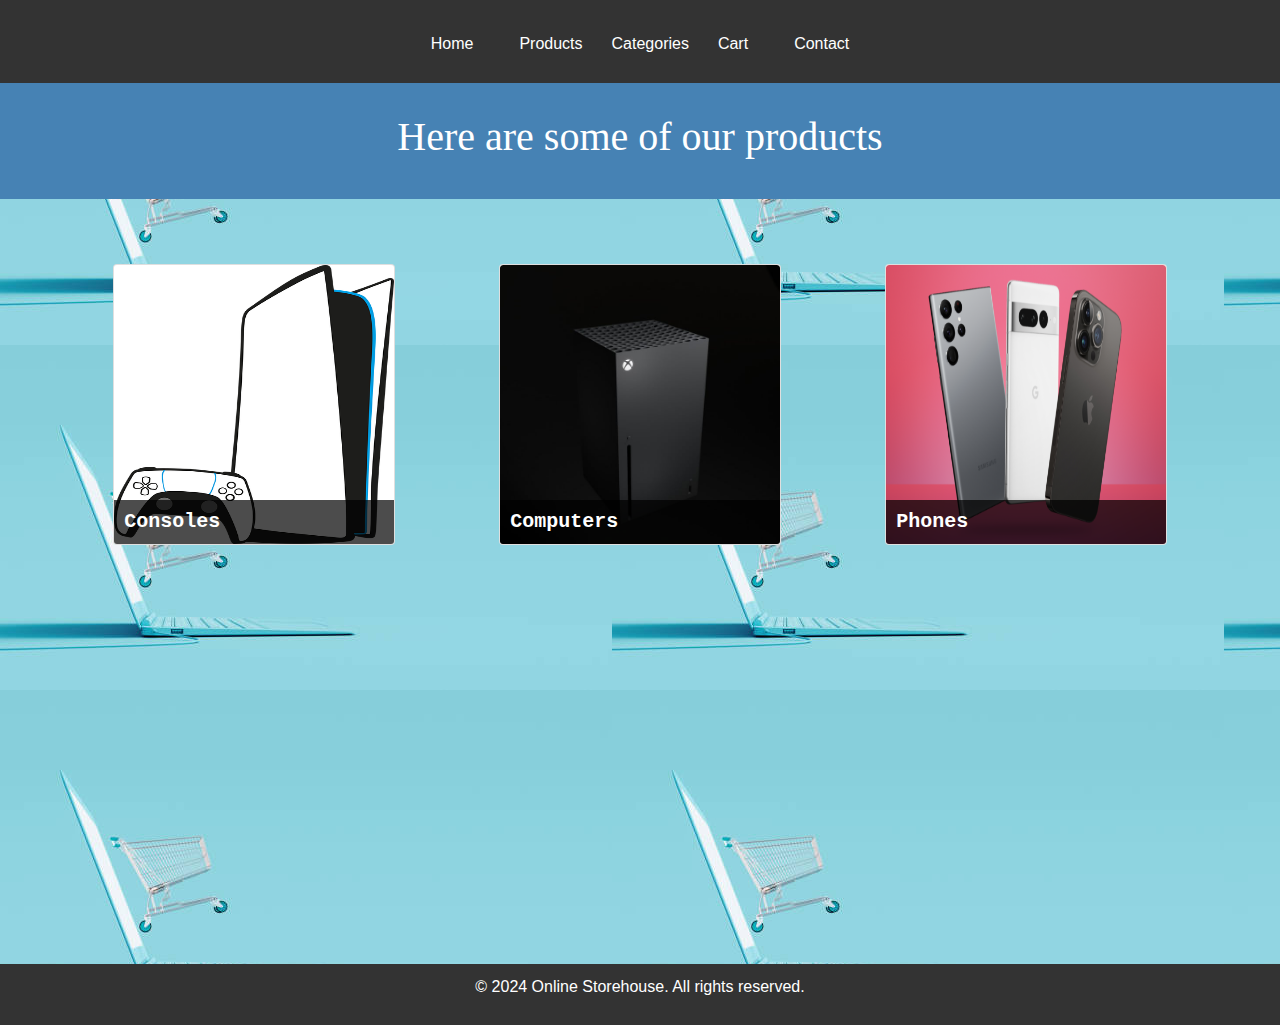
<file: products.html>
<!DOCTYPE html>
<html lang="en">

<head>
    <meta charset="UTF-8">
    <meta name="viewport" content="width=device-width, initial-scale=1.0">
    <title>VE Storehouse</title>
    <link rel="stylesheet" href="products.css">
    <link rel="stylesheet" href="bootstrap.css">
    <link rel="icon" type="image/x-icon" href="./photos/favicon.png">

</head>

<body id="personal-website">
    <nav class="navbar navbar-expand-lg navbar-light bg-body-tertiary">
        <div class="container">
            <button class="navbar-toggler" type="button" data-toggle="collapse" data-target="#navbarCenteredExample"
                aria-controls="navbarCenteredExample" aria-expanded="false" aria-label="Toggle navigation">
                <span class="navbar-toggler-icon"></span>
            </button>
            <div class="collapse navbar-collapse justify-content-center" id="navbarCenteredExample">
                <ul class="navbar-nav mb-2 mb-lg-0">
                    <li class="nav-item">
                        <a class="text-white nav-link active" aria-current="page" href="index.html">Home</a>
                    </li>
                    <li class="nav-item">
                        <a class="text-white nav-link" href="#">Products</a>
                    </li>
                    <div class="ev-dropdown">
                        <button>Categories</button>
                        <div class="ev-dropdown-content">
                            <a href="new.html" target="_self">Computers</a>
                            <a href="used.html" target="_self">Phones</a>
                            <a href="order.html" target="_self">Consoles</a>
                        </div>
                    </div>
                    <li class="nav-item">
                        <a class="text-white nav-link" href="cart.html">Cart</a>
                    </li>
                    <li class="nav-item">
                        <a class="text-white nav-link" href="contact.html">Contact</a>
                    </li>
                </ul>
            </div>
        </div>
    </nav>
    <header>
        <h1>Here are some of our products</h1>
    </header>

    <main class="ev-gallery" >
        <div class="row row-cols-1 row-cols-md-2 row-cols-lg-4 g-2">
            <div class="col">
                <a href="order.html">
                    <div class="card text-bg-dark ratio ratio-1x1" >
                        <img src="./photos/console.jpg.png" class="card-img" alt="..." />
                        <div class="card-img-overlay">
                            <h5 class="card-title">Consoles</h5> 
                            <p class="ev-dropdown-text">Here you can find the best Consoles</p>                      
                        </div>
                    </div>
                </a>
            </div>
            <div class="col">
                <a href="new.html">
                    <div class="card text-bg-dark ratio ratio-1x1">
                        <img src="./photos/pc.jpg.jpg" class="card-img" alt="..." />
                        <div class="card-img-overlay">
                            <h5 class="card-title">Computers</h5>
                            <p id="pc" class="ev-dropdown-text">Here you can find the best Computers</p>                      

                        </div>
                    </div>
                </a>
            </div>
            <div class="col">
                <a href="used.html">
                    <div class="card text-bg-dark ratio ratio-1x1">
                        <img src="./photos/phone.jpg" class="card-img" alt="..." />
                        <div class="card-img-overlay">
                            <h5 class="card-title">Phones</h5>
                            <p id="phone" class="ev-dropdown-text">Here you can find the best Phone brands</p>                      

                        </div>
                    </div>
                </a>
            </div>
        </div>
    </main>

    <footer>
        <p><a href="index.html">&copy; 2024 Online Storehouse. All rights reserved.</a></p>
    </footer>

    <script src="home.js" defer></script>

</body>
</html>
</file>
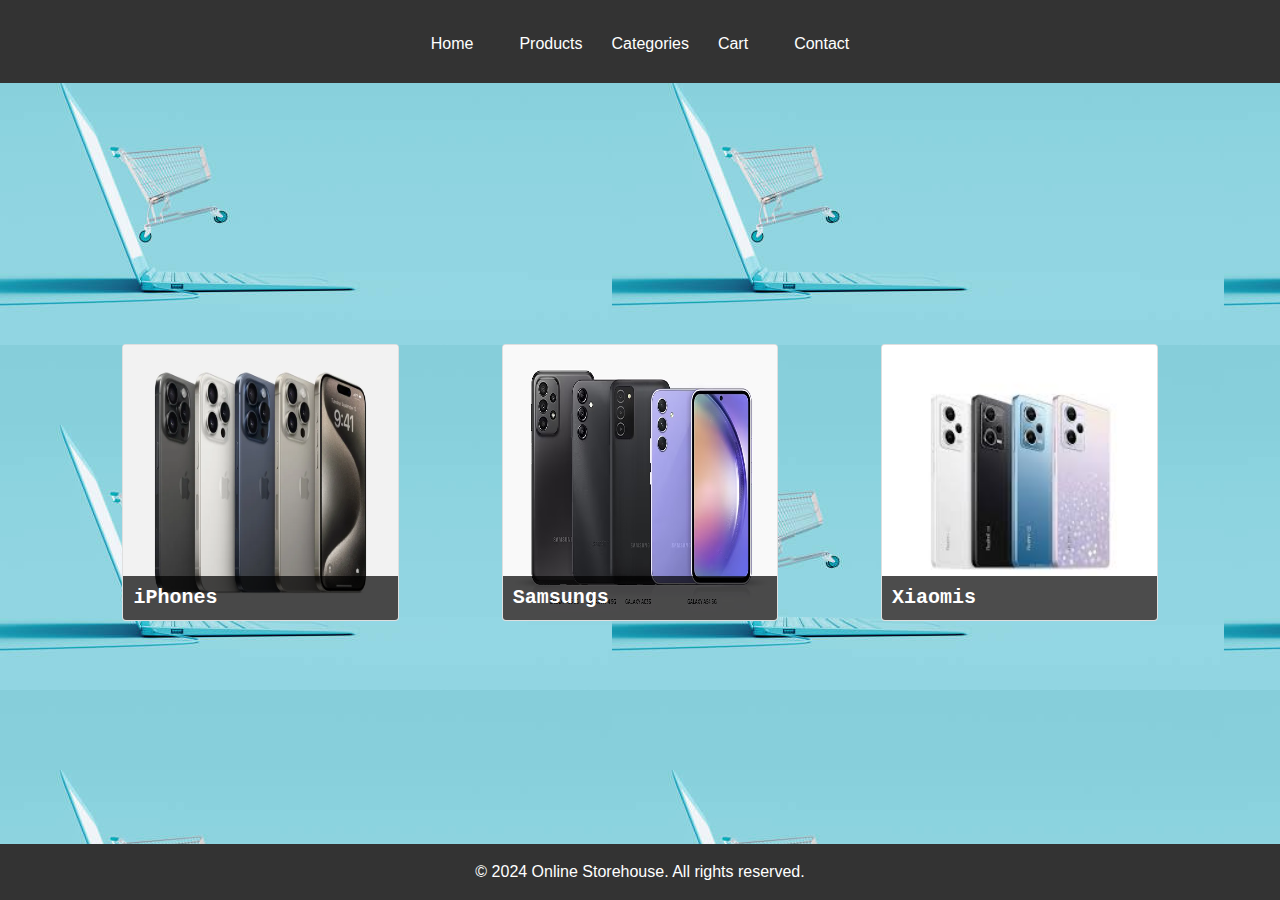
<file: used.html>
<!DOCTYPE html>
<html lang="en">

<head>
    <meta charset="UTF-8">
    <meta name="viewport" content="width=device-width, initial-scale=1.0">
    <title>VE Storehouse</title>
    <link rel="stylesheet" href="used.css">
    <link rel="stylesheet" href="bootstrap.css">
    <link rel="icon" type="image/x-icon" href="./photos/favicon.png">

</head>

<body id="personal-website">
    <main>
        <section class="vh-100">
            <nav class="navbar navbar-expand-lg navbar-light bg-body-tertiary">
                <div class="container">
                    <button class="navbar-toggler" type="button" data-toggle="collapse"
                        data-target="#navbarCenteredExample" aria-controls="navbarCenteredExample" aria-expanded="false"
                        aria-label="Toggle navigation">
                        <span class="navbar-toggler-icon"></span>
                    </button>

                    <div class="collapse navbar-collapse justify-content-center" id="navbarCenteredExample">
                        <ul class="navbar-nav mb-2 mb-lg-0">
                            <li class="nav-item">
                                <a class="text-white nav-link active" aria-current="page" href="index.html">Home</a>
                            </li>
                            <li class="nav-item">
                                <a class="text-white nav-link" href="products.html">Products</a>
                            </li>
                            <div class="ev-dropdown">
                                <button>Categories</button>
                                <div class="ev-dropdown-content">
                                    <a href="new.html" target="_self">Computers</a>
                                    <a href="used.html" target="_self">Phones</a>
                                    <a href="order.html" target="_self">Consoles</a>
                                </div>
                            </div>
                            <li class="nav-item">
                                <a class="text-white nav-link" href="cart.html">Cart</a>
                            </li>
                            <li class="nav-item">
                                <a class="text-white nav-link" href="contact.html">Contact</a>
                            </li>
                        </ul>
                    </div>
                </div>
            </nav>
            <br>
            <main class="ev-used-list">
                <div class="row row-cols-1 row-cols-md-2 row-cols-lg-4 g-2">
                    <div class="col mb-3 sm-mb-5">
                        <a href="phones-sh.html">
                            <div class="card text-bg-dark ratio ratio-1x1">
                                <img src="./photos/iphones.jpg" class="card-img" alt="..." />
                                <div class="card-img-overlay">
                                    <h5 class="card-title">iPhones</h5>
                                </div>
                            </div>
                        </a>
                    </div>
                    <div class="col mb-3 sm-mb-5">
                        <a href="phones-sh.html">
                            <div class="card text-bg-dark ratio ratio-1x1">
                                <img src="./photos/samsungs.jpg" class="card-img" alt="..." />
                                <div class="card-img-overlay">
                                    <h5 class="card-title">Samsungs</h5>
                                </div>
                            </div>
                        </a>
                    </div>
                    <div class="col mb-3 sm-mb-5">
                        <a href="phones-sh.html">
                            <div class="card text-bg-dark ratio ratio-1x1">
                                <img src="./photos/xiaomi.jpg" class="card-img" alt="..." />
                                <div class="card-img-overlay">
                                    <h5 class="card-title">Xiaomis</h5>
                                </div>
                            </div>
                        </a>
                    </div>
                </div>
            </main>
        </section>
    </main>

    <footer>
        <p class="ev-footer fixed-bottom"><a href="#">&copy; 2024 Online Storehouse. All rights reserved.</a></p>
    </footer>

    <script src="home.js" defer></script>
</body>

</html>
</file>
<file: cart.css>
#personal-website {
    font-family: sans-serif;
    line-height: 1.6;
    background-image: url(./photos/home-bg.jpg);
}

#personal-website::before {

    position: absolute;
    top: 0;
    left: 0;
    width: 100%;
    height: 100%;
    background-color: rgba(255, 255, 255, .4);
    /* Adjust the alpha value for transparency */
    z-index: -1;
}

nav {
    background-color: #333;
}

nav ul {
    list-style-type: none;
    display: flex;
    justify-content: center;
    padding: 20px 0px;
    margin: 5px 0px;
}

nav a {
    text-decoration: none;
    color: #fff;
    padding: 10px;
    margin: 0 15px;
    transition: color 0.3s ease;
}

nav a:hover {
    color: #dc3545;

}

.ev-dropdown {
    position: relative;
    display: inline-block;
    margin-top: 7px;
}

.ev-dropdown button {
    background-color: #333;
    color: white;
    border: 0px;
}

main {
    padding: 41vh;
}

.ev-dropdown-content {
    display: none;
    position: absolute;
    background-color: lightslategray;
    min-width: 160px;
    box-shadow: 0 8px 16px rgba(0, 0, 0, 0.4);
    z-index: 1;
}

.ev-dropdown-content a {
    color: #fff;
    padding: 12px 16px;
    text-decoration: none;
    display: block;
}

.ev-dropdown-content a:hover {
    background-color: #333;
}

.ev-dropdown:hover .ev-dropdown-content {
    display: block;
}

footer {
    position: absolute;
    bottom: 0;
    left: 0;
    width: 100%;
    background-color: #333;
    padding: 10px;
    text-align: center;
}

@media (max-width: 1024px) {
    footer {
        position: static;
        margin-top: 20px;
    }
}

p a {
    text-decoration: none;
    color: #fff;
}

p a:hover {
    color: #dc3545;
    cursor: context-menu;
}

form {
    max-width: 600px;
    margin: 20px auto;
    padding: 20px;
    border: 1px solid #ccc;
    border-radius: 8px;
    background-color: #f8f8f8;
}

table {
    width: 100%;
    border-collapse: collapse;
    margin-top: 10px;
}

th,
td {
    border: 1px solid #ddd;
    padding: 8px;
    text-align: left;
}

th {
    background-color: #f2f2f2;
}

input[type="text"] {
    width: 100%;
    padding: 8px;
    box-sizing: border-box;
    margin-bottom: 10px;
}

input[type="submit"],
input[type="reset"] {
    background-color: #4caf50;
    color: white;
    padding: 10px 15px;
    border: none;
    border-radius: 4px;
    cursor: pointer;
    font-size: 16px;
}

input[type="submit"]:hover,
input[type="reset"]:hover {
    background-color: #45a049;
}

.ev-cart-list {
    padding: 75px;
    font-family: 'Times New Roman', Times, serif;
    min-height: 50vh;
}

.hidden {
    display: none;
}

#paymentDetails {
    font-size: 14px;
    max-width: 600px;
    margin: 0 auto;
    height: 400px;
    overflow: scroll;
}

#paymentDetails input[type="text"],
#paymentDetails input[type="email"],
#paymentDetails input[type="number"] {
    font-size: 12px;
    padding: 8px;
}

#paymentDetails label {
    font-size: 12px;
    margin-bottom: 4px;
    width: 100%;
}

#paymentDetails button {
    font-size: 14px;
    padding: 10px;
}

.custom-width-element {
    width: 500px;
}

@media only screen and (max-width:767px) {
    .custom-width-element {
        width: 300px;
    }
}
</file>
<file: computers-sh.css>
#personal-website {
    font-family: sans-serif;
    line-height: 1.6;
    background-image: url(./photos/home-bg.jpg);
    min-height: 100vh;
    
}

#personal-website::before {
    position: absolute;
    top: 0;
    left: 0;
    width: 100%;
    height: 100%;
    background-color: rgba(255, 255, 255, .4);
    /* Adjust the alpha value for transparency */
    z-index: -1;
}

nav {
    background-color: #333;
}

nav ul {
    list-style-type: none;
    display: flex;
    justify-content: center;
    padding: 10px 0px;
    margin: 5px 0px;
}

nav a {
    text-decoration: none;
    color: #fff;
    padding: 10px;
    margin: 0 15px;
    transition: color 0.3s ease;
}

nav a:hover {
    color: #dc3545;
    ;
}


.ev-dropdown {
    position: relative;
    display: inline-block;
    margin-top: 7px;
}

.ev-dropdown button {
    background-color: #333;
    color: white;
    border: 0px;
}

.ev-dropdown-content {
    display: none;
    position: absolute;
    background-color: lightslategray;
    min-width: 160px;
    box-shadow: 0 8px 16px rgba(0, 0, 0, 0.4);
    z-index: 1;
}

.ev-dropdown-content a {
    color: #fff;
    padding: 12px 16px;
    text-decoration: none;
    display: block;
}

.ev-dropdown-content a:hover {
    background-color: #333;
}

.ev-dropdown:hover .ev-dropdown-content {
    display: block;
    color: #dc3545;
}

.ev-footer {
    background-color: #333;
    color: #fff;
    text-align: center;
    padding: 15px 0px;
    margin: 0px 0px;
}

.ev-footer-hover a {
    text-decoration: none;
    color: #fff;
}

.ev-footer-hover a:hover {
    color: #dc3545;
    cursor: context-menu;
}
p a {
    text-decoration: none;
    color: #fff;
}

p a:hover {
    color: #dc3545;
    ;
    cursor: context-menu;
}

.ev-header {
    text-align: center;
    font-family: Georgia, 'Times New Roman', Times, serif;
}

.ev-type {
    font-family:Georgia, Times, 'Times New Roman';
}

.ev-type:hover {
    scale: 1;
    background-color: rgba(38, 119, 168, 1);
    color: white;

}

.table  tr:hover {
    background: rgb(38,119,168);
background: linear-gradient(180deg, rgba(38,119,168,0.7036064425770308) 0%, rgba(0,0,0,0.48792016806722693) 74%);
    cursor: pointer;
}

tbody:hover {
    background-color: rgba(0, 0, 0, 0.2);
}

td{
    font-family: Georgia, 'Times New Roman', Times, serif;
}
td:hover {
    color: white;
}
</file>
<file: consoles-sh.css>
#personal-website {
    font-family: sans-serif;
    line-height: 1.6;
    background-image: url(./photos/home-bg.jpg);
    min-height: 100vh;

}

#personal-website::before {

    position: absolute;
    top: 0;
    left: 0;
    width: 100%;
    height: 100%;
    background-color: rgba(255, 255, 255, .4);
    z-index: -1;
}

nav {
    background-color: #333;
}

nav ul {
    list-style-type: none;
    display: flex;
    justify-content: center;
    padding: 10px 0px;
    margin: 5px 0px;
}

nav a {
    text-decoration: none;
    color: #fff;
    padding: 10px;
    margin: 0 15px;
    transition: color 0.3s ease;
}

nav a:hover {
    color: #dc3545;

}

.ev-dropdown {
    position: relative;
    display: inline-block;
    margin-top: 7px;
}

.ev-dropdown button {
    background-color: #333;
    color: white;
    border: 0px;
}

.ev-dropdown-content {
    display: none;
    position: absolute;
    background-color: lightslategray;
    min-width: 160px;
    box-shadow: 0 8px 16px rgba(0, 0, 0, 0.4);
    z-index: 1;
}

.ev-dropdown-content a {
    color: #fff;
    padding: 12px 16px;
    text-decoration: none;
    display: block;
}

.ev-dropdown-content a:hover {
    background-color: #333;
}

.ev-dropdown:hover .ev-dropdown-content {
    display: block;
}

.ev-header {

    text-align: center;
    padding: 3px;
    font-family: 'Times New Roman', Times, serif;
}

.ev-footer {
    background-color: #333;
    color: #fff;
    text-align: center;
    padding: 10px;
}

.ev-footer-hover a {
    text-decoration: none;
    color: #fff;
}

.ev-footer-hover a:hover {
    color: #dc3545;
    cursor: context-menu;
}

.ev-ps {
    display: inline-block;
    list-style-type: none;
    margin-bottom: 20px;
    padding-right: 40px;
    text-align: center;
}

.ev-ps a {
    color: black;
    font-size: 20px;
    font-family: 'Times New Roman', Times, serif;
    font-weight: bold;

}

@media only screen and (max-width:967px) {
.ev-main #dyta{
    margin-left: 2px;
}
}

.ev-list {
    background-color: rgba(0, 0, 0, 0);
}

.ev-ul-bg {
    background-color: rgba(0, 0, 0, 0);
    padding: 5px;
    list-style-type: none;
}

.ev-list .ev-ps a:hover {
    background: rgb(0, 0, 0);
    background: linear-gradient(190deg, rgba(0, 0, 0, 0.756827731092437) 0%,
            rgba(5, 112, 145, 0.4823179271708683) 74%);
}

h2,
h3 {
    text-align: start;
    font-family: Georgia, 'Times New Roman', Times, serif;

}

#ps-foto3 {
    width: 100%;

}

#ps-foto2 {
    width: 90%;
}

#ps-foto1 {
    width: 90%;
    margin-left: 10px;
}


html {
    scroll-behavior: smooth;
}



#para,
#dyta,
#treta {
    margin-top: 10px !important;
    margin-left: -30px;
}

.container {
    display: flex;
    align-items: flex-start;
}

.container img {
    margin-right: 67px !important;

}

.container table {
    max-width: 800px;
    margin-bottom: 10px !important;
    margin-left: 30px;
}

.container article {
    max-width: 300px;
    /* Adjust the value as needed */
}

.ev-article {
    margin-top: 20px;
}

h2,
h3 {
    word-wrap: break-word;
}

@media only screen and (min-width: 768px) {
    .container {
        max-width: 750px;
    }
}

@media only screen and (min-width: 992px) {
    .container {
        max-width: 970px;
    }
}

@media only screen and (min-width: 1200px) {
    .container {
        max-width: 1140px;
    }
}

@media only screen and (max-width: 767px) {
    img {
        width: 120%;
    }
}



/* Responsive styles for medium devices */
@media (min-width: 768px) and (max-width: 991px) {
    #para, #dyta, #treta fieldset {
        width: 100%;
        margin-right: 0;
    }

    #para p, #dyta p, #treta p {
        margin-left: 0;
    }

    #para img, #dyta img, #treta img {
        width: 130%;
        max-width: 110%;
        height: auto;
        min-width: 120px;
        
    }
}

/* Responsive styles for small devices */
@media (max-width: 767px) {
    #para, #dyta, #treta fieldset { 
        width: 100%;
        margin-right: 0;
    }

    #para p, #dyta p, #treta p {
        margin-left: 0;
    }

    #para img, #dyta img, #treta img {
        width: 100%;
        max-width: 100%;
        height: auto;
        min-width: 100px; /* Adjust the minimum width as needed */
    }
}


@media (min-width: 376px) and (max-width:1024px) {
    #para .container,
    #dyta .container,
    #treta .container {
        margin-left: 30px;
        padding-right: 15px;
    }
}
</file>
<file: new.css>
#personal-website {
    font-family: sans-serif;
    line-height: 1.6;
    background-image: url(./photos/home-bg.jpg);
}

#personal-website::before {

    position: absolute;
    top: 0;
    left: 0;
    width: 100%;
    height: 100%;
    background-color: rgba(255, 255, 255, .4);
    /* Adjust the alpha value for transparency */
    z-index: -1;
}

nav {
    background-color: #333;
}

nav ul {
    list-style-type: none;
    display: flex;
    justify-content: center;
    padding: 10px 0px;
    margin: 5px 0px;
}

nav a {
    text-decoration: none;
    color: #fff;
    padding: 10px;
    margin: 0 15px;
    transition: color 0.3s ease;
}

nav a:hover {
    color: #dc3545;

}

.ev-dropdown {
    position: relative;
    display: inline-block;
    margin-top: 7px;
}

.ev-dropdown button {
    background-color: #333;
    color: white;
    border: 0px;
}

.ev-dropdown-content {
    display: none;
    position: absolute;
    background-color: lightslategray;
    min-width: 160px;
    box-shadow: 0 8px 16px rgba(0, 0, 0, 0.4);
    z-index: 1;
}

.ev-dropdown-content a {
    color: #fff;
    padding: 12px 16px;
    text-decoration: none;
    display: block;
}

.ev-dropdown-content a:hover {
    background-color: #333;
}

.ev-dropdown:hover .ev-dropdown-content {
    display: block;
}

.ev-footer {
    background-color: #333;
    color: #fff;
    text-align: center;
    padding: 15px 0px;
    margin: 0px 0px;
}

p a {
    text-decoration: none;
    color: #fff;
}

p a:hover {
    color: #dc3545;
    cursor: context-menu;
}

.ev-new-list {
    padding: 75px;
    font-size: smaller;
    align-content: space-around;
    min-height: 85vh;
}

.card-title {
    color: blue;
    font-family: 'Courier New';
    font-weight: bold;
}

.col {
    width: 100%;
    margin: 0 auto;
}


.ev-new-list .card {
    position: relative;
    overflow: hidden;
    transition: transform 0.3s ease-in-out;
  }

  .ev-new-list .card:hover {
    transform: scale(1.1);
  }

  .ev-new-list .card-title {
    position: absolute;
    bottom: 0;
    left: 0;
    right: 0;
    background-color: rgba(0, 0, 0, 0.7);
    color: white;
    padding: 10px;
    margin: 0;
  }

  @media only screen and (max-width:768px) {
    .ev-new-list {
        max-width: 80%;
        margin:0 auto ;
    }
  }
</file>
<file: order.css>
#personal-website {
    font-family: sans-serif;
    line-height: 1.6;
    background-image: url(./photos/home-bg.jpg);
}

#personal-website::before {
    
    position: absolute;
    top: 0;
    left: 0;
    width: 100%;
    height: 100%;
    background-color: rgba(255, 255, 255, .4);
    /* Adjust the alpha value for transparency */
    z-index: -1;
}

nav {
    background-color: #333;
}

nav ul {
    list-style-type: none;
    display: flex;
    justify-content: center;
    padding: 10px 0px;
    margin: 5px 0px;
}

nav a {
    text-decoration: none;
    color: #fff;
    padding: 10px;
    margin: 0 15px;
    transition: color 0.3s ease;
}

nav a:hover {
    color: #dc3545;

}

.ev-dropdown {
    position: relative;
    display: inline-block;
    margin-top: 7px;
}

.ev-dropdown button {
    background-color: #333;
    color: white;
    border: 0px;
}

main {
    padding: 41vh;
}

.ev-dropdown-content {
    display: none;
    position: absolute;
    background-color: lightslategray;
    min-width: 160px;
    box-shadow: 0 8px 16px rgba(0, 0, 0, 0.4);
    z-index: 1;
}

.ev-dropdown-content a {
    color: #fff;
    padding: 12px 16px;
    text-decoration: none;
    display: block;
}

.ev-dropdown-content a:hover {
    background-color: #333;
}

.ev-dropdown:hover .ev-dropdown-content {
    display: block;
}

.ev-footer {
    background-color: #333;
    color: #fff;
    text-align: center;
    padding: 15px 0px;
    margin: 0px 0px;
}

p a {
    text-decoration: none;
    color: #fff;
}

p a:hover {
    color: #dc3545;
    cursor: context-menu;
}

.ev-order-list {
    padding: 75px;
    font-size: smaller;
    align-content: space-around;
    min-height: 85vh;
  }

.card-title {
    color: blue;
    font-family: 'Courier New';
    font-weight: bold;
  }

.col {
    width: 100%;
    margin: 0 auto;
}


.ev-order-list .card {
    position: relative;
    overflow: hidden;
    transition: transform 0.3s ease-in-out;
  }

  .ev-order-list .card:hover {
    transform: scale(1.1);
  }

  .ev-order-list .card-title {
    position: absolute;
    bottom: 0;
    left: 0;
    right: 0;
    background-color: rgba(0, 0, 0, 0.7);
    color: white;
    padding: 10px;
    margin: 0;
  }


  @media only screen and (max-width:768px) {
    .ev-order-list {
        max-width: 80%;
        margin:0 auto ;
    }
  }
</file>
<file: phones-sh.css>
#personal-website {
    font-family: sans-serif;
    line-height: 1.6;
    background-image: url(./photos/home-bg.jpg);
    min-height: 100vh;
    
}

#personal-website::before {

    position: absolute;
    top: 0;
    left: 0;
    width: 100%;
    height: 100%;
    background-color: rgba(255, 255, 255, .4);
    z-index: -1;
}

.ev-main {
    margin-left: 10px;
}
nav {
    background-color: #333;
    
}

nav ul {
    list-style-type: none;
    display: flex;
    justify-content: center;
    padding: 10px 0px;
    margin: 5px 0px;
}

nav a {
    text-decoration: none;
    color: #fff;
    padding: 10px;
    margin: 0 15px;
    transition: color 0.3s ease;
}

nav a:hover {
    color: #dc3545;

}

.ev-dropdown {
    position: relative;
    display: inline-block;
    margin-top: 7px;
}

.ev-dropdown button {
    background-color: #333;
    color: white;
    border: 0px;
}

.ev-dropdown-content {
    display: none;
    position: absolute;
    background-color: lightslategray;
    min-width: 160px;
    box-shadow: 0 8px 16px rgba(0, 0, 0, 0.4);
    z-index: 1;
}

.ev-dropdown-content a {
    color: #fff;
    padding: 12px 16px;
    text-decoration: none;
    display: block;
}

.ev-dropdown-content a:hover {
    background-color: #333;
}

.ev-dropdown:hover .ev-dropdown-content {
    display: block;
}

.ev-footer {
    background-color: #333;
    color: #fff;
    text-align: center;
    padding: 10px;
}

.ev-footer-hover a {
    text-decoration: none;
    color: #fff;
}

.ev-footer-hover a:hover {
    color: #dc3545;
    cursor: context-menu;
}



.ev-header {
    text-align: center;
    font-family: Georgia, 'Times New Roman', Times, serif;
}

.ev-type {
    font-family:Georgia, Times, 'Times New Roman';
}

.ev-type:hover{
    scale: 1;
    background-color: rgba(38, 119, 168, 1);
    color: white;

}

.table  tr:hover {
    background: rgb(38,119,168);
background: linear-gradient(180deg, rgba(38,119,168,0.7036064425770308) 0%, rgba(0,0,0,0.48792016806722693) 74%);
    cursor: pointer;
}

tbody:hover {
    background-color: rgba(0, 0, 0, 0.2);
}

td{
    font-family: Georgia, 'Times New Roman', Times, serif;
}
td:hover {
    color: white;
}
</file>
<file: products.css>
#personal-website {
    font-family: sans-serif;
    line-height: 1.6;
    background-image: url(./photos/home-bg.jpg);
    min-height: 100vh;
}

#personal-website::before {
    
    position: absolute;
    top: 0;
    left: 0;
    width: 100%;
    height: 100%;
    background-color: rgba(255, 255, 255, .4);
    z-index: -1;
}

nav {
    background-color: #333;
}

nav ul {
    list-style-type: none;
    display: flex;
    justify-content: center;
    padding: 10px 0px;
    margin: 5px 0px;
}

nav a {
    text-decoration: none;
    color: #fff;
    padding: 10px;
    margin: 0 15px;
    transition: color 0.3s ease;
}

nav a:hover {
    color: #dc3545;

}

.ev-dropdown {
    position: relative;
    display: inline-block;
    margin-top: 7px;
}

.ev-dropdown button {
    background-color: #333;
    color: white;
    border: 0px;
}

.ev-dropdown-content {
    display: none;
    position: absolute;
    background-color: lightslategray;
    min-width: 160px;
    box-shadow: 0 8px 16px rgba(0, 0, 0, 0.4);
    z-index: 1;
}

.ev-dropdown-content a {
    color: #fff;
    padding: 12px 16px;
    text-decoration: none;
    display: block;
}

.ev-dropdown-content a:hover {
    background-color: #333;
}

.ev-dropdown:hover .ev-dropdown-content {
    display: block;
}

header {
    background-color: #4682b4;
    padding: 30px;
    left: 0;

}

h1 {
    color: #fff;
    text-align: center;
    font-family: Georgia, 'Times New Roman', Times, serif;

}

main {
    padding: 20px;
    flex: 1;
}

footer {
    background-color: #333;
    color: #fff;
    text-align: center;
    padding: 10px;
}

p a {
    text-decoration: none;
    color: #fff;
}

p a:hover {
    color: #dc3545;
    cursor: context-menu;
}
.ev-gallery {
    padding: 65px;
    font-size: smaller;
    align-content: space-between;
    min-height: 85vh;
  }

.card-title {
    color: blue;
    font-family: 'Courier New';
    font-weight: bold;
  }

.col {
    width: 100%;
    margin: 0 auto;
}

.ev-gallery .card {
    position: relative;
    overflow: hidden;
    transition: transform 0.3s ease-in-out;
  }

  .ev-gallery .card:hover {
    transform: scale(1.1);
  }

  .ev-gallery .card-title {
    position: absolute;
    bottom: 0;
    left: 0;
    right: 0;
    background-color: rgba(0, 0, 0, 0.7);
    color: white;
    padding: 10px;
    margin: 0;
  }

  .ev-dropdown-text {
    display: none;
}

.card:hover .ev-dropdown-text {
    display: block;
    font-size: 14px;
    font-weight: bold;
    background-color: white;
}

.card:hover #pc {
    display: block;
    font-size: 14px;
    font-weight: bold;
    background-color: black;
    color: white;
}

.card:hover #phone {
    display: block;
    font-size: 14px;
    font-weight: bold;
    background-color: #dc3545;
    color: white;
}

@media only screen and (max-width:768px) {
    .ev-gallery {
        max-width: 70%;
        margin:0 auto ;
    }
  }
</file>
<file: used.css>
#personal-website {
    font-family: sans-serif;
    line-height: 1.6;
    background-image: url(./photos/home-bg.jpg);
}

#personal-website::before {
    
    position: absolute;
    top: 0;
    left: 0;
    width: 100%;
    height: 100%;
    background-color: rgba(255, 255, 255, .4);
    /* Adjust the alpha value for transparency */
    z-index: -1;
}

nav {
    background-color: #333;
}

nav ul {
    list-style-type: none;
    display: flex;
    justify-content: center;
    padding: 10px 0px;
    margin: 5px 0px;
}

nav a {
    text-decoration: none;
    color: #fff;
    padding: 10px;
    margin: 0 15px;
    transition: color 0.3s ease;
}

nav a:hover {
    color: #dc3545;

}

.ev-dropdown {
    position: relative;
    display: inline-block;
    margin-top: 7px;
}

.ev-dropdown button {
    background-color: #333;
    color: white;
    border: 0px;
}

.ev-dropdown-content {
    display: none;
    position: absolute;
    background-color: lightslategray;
    min-width: 160px;
    box-shadow: 0 8px 16px rgba(0, 0, 0, 0.4);
    z-index: 1;
}

.ev-dropdown-content a {
    color: #fff;
    padding: 12px 16px;
    text-decoration: none;
    display: block;
}

.ev-dropdown-content a:hover {
    background-color: #333;
}

.ev-dropdown:hover .ev-dropdown-content {
    display: block;
}

.ev-footer {
    background-color: #333;
    color: #fff;
    text-align: center;
    padding: 15px 0px;
    margin: 0px 0px;
}

p a {
    text-decoration: none;
    color: #fff;
}

p a:hover {
    color: #dc3545;
    cursor: context-menu;
}

.ev-used-list {
    padding: 75px;
    font-size: smaller;
    align-content: space-around;
    min-height: 85vh;
}

.card-title {
    color: blue;
    font-family: 'Courier New';
    font-weight: bold;
}

.col {
    width: 100%;
    margin: 0 auto;
}


.ev-used-list .card {
    position: relative;
    overflow: hidden;
    transition: transform 0.3s ease-in-out;
  }

  .ev-used-list .card:hover {
    transform: scale(1.1);
  }

  .ev-used-list .card-title {
    position: absolute;
    bottom: 0;
    left: 0;
    right: 0;
    background-color: rgba(0, 0, 0, 0.7);
    color: white;
    padding: 10px;
    margin: 0;
  }

  @media only screen and (max-width:768px) {
    .ev-used-list {
        max-width: 80%;
        margin:0 auto ;
    }
  }
</file>
